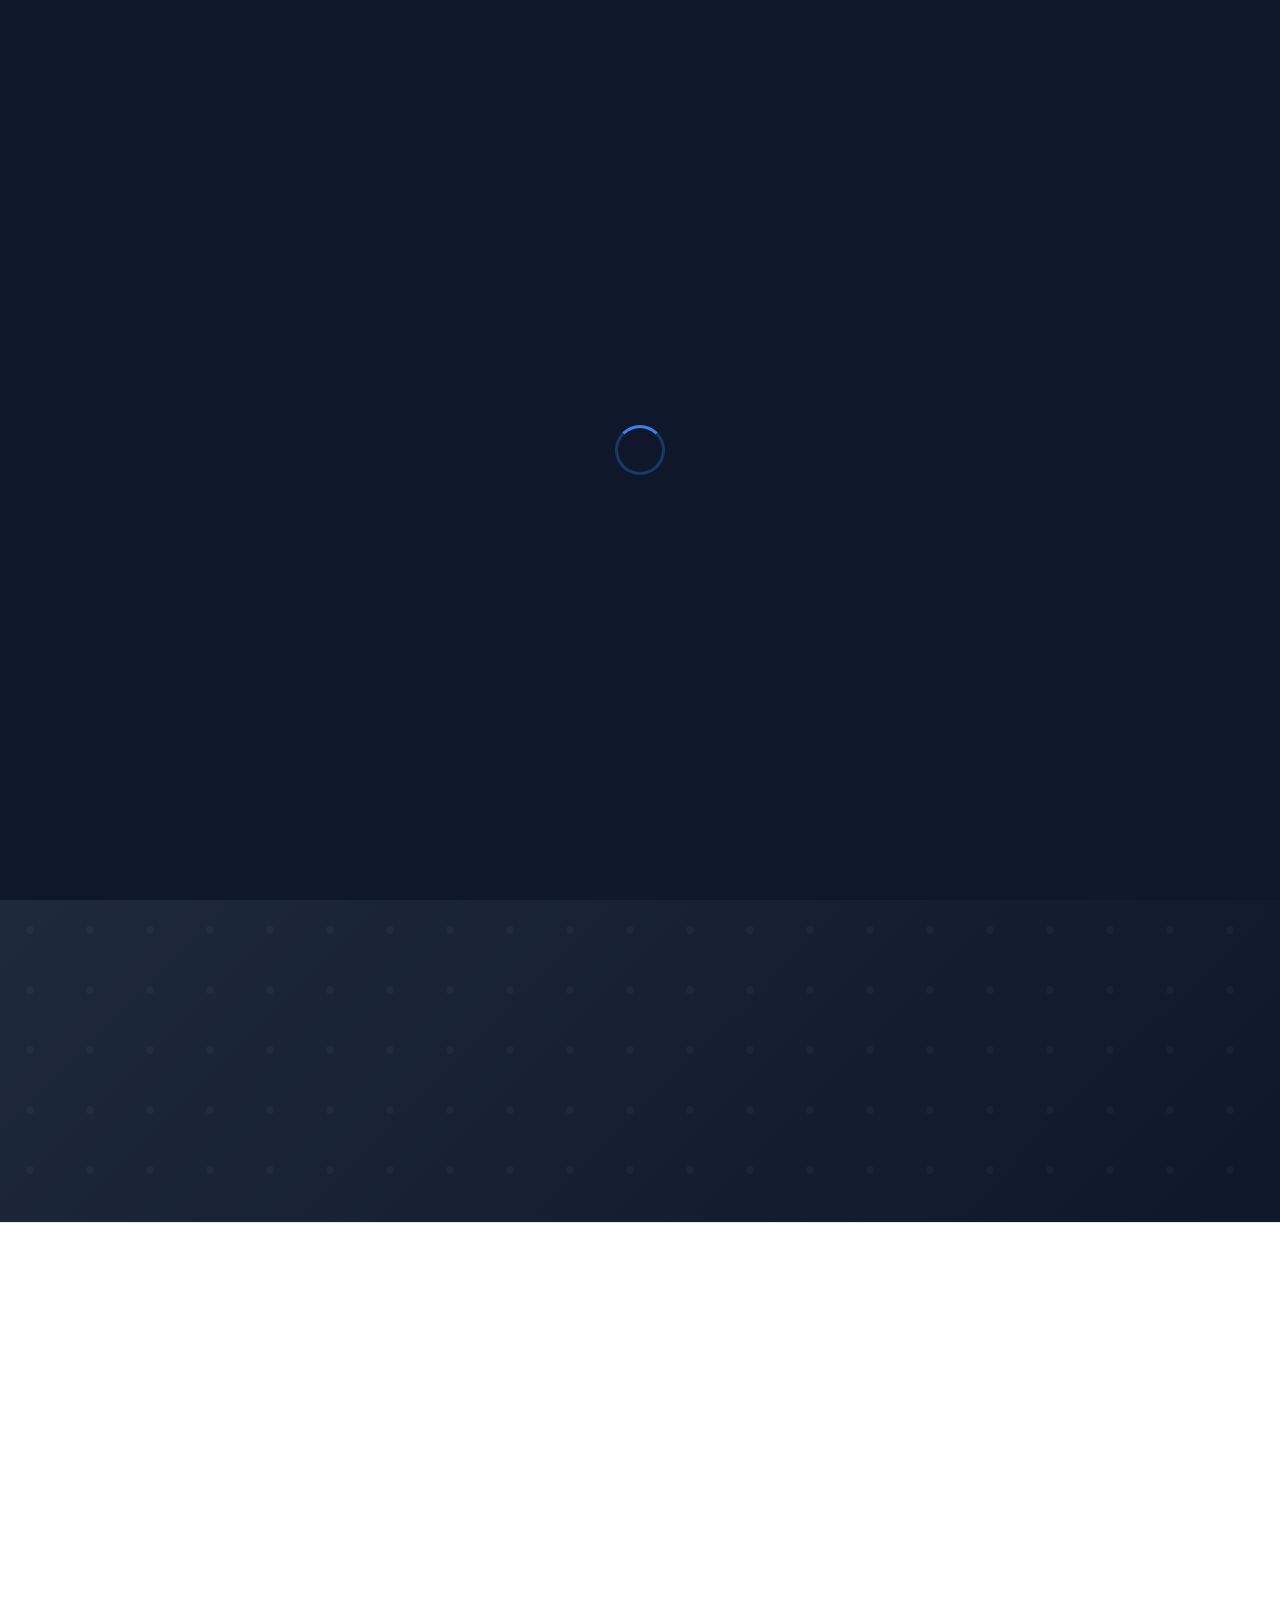
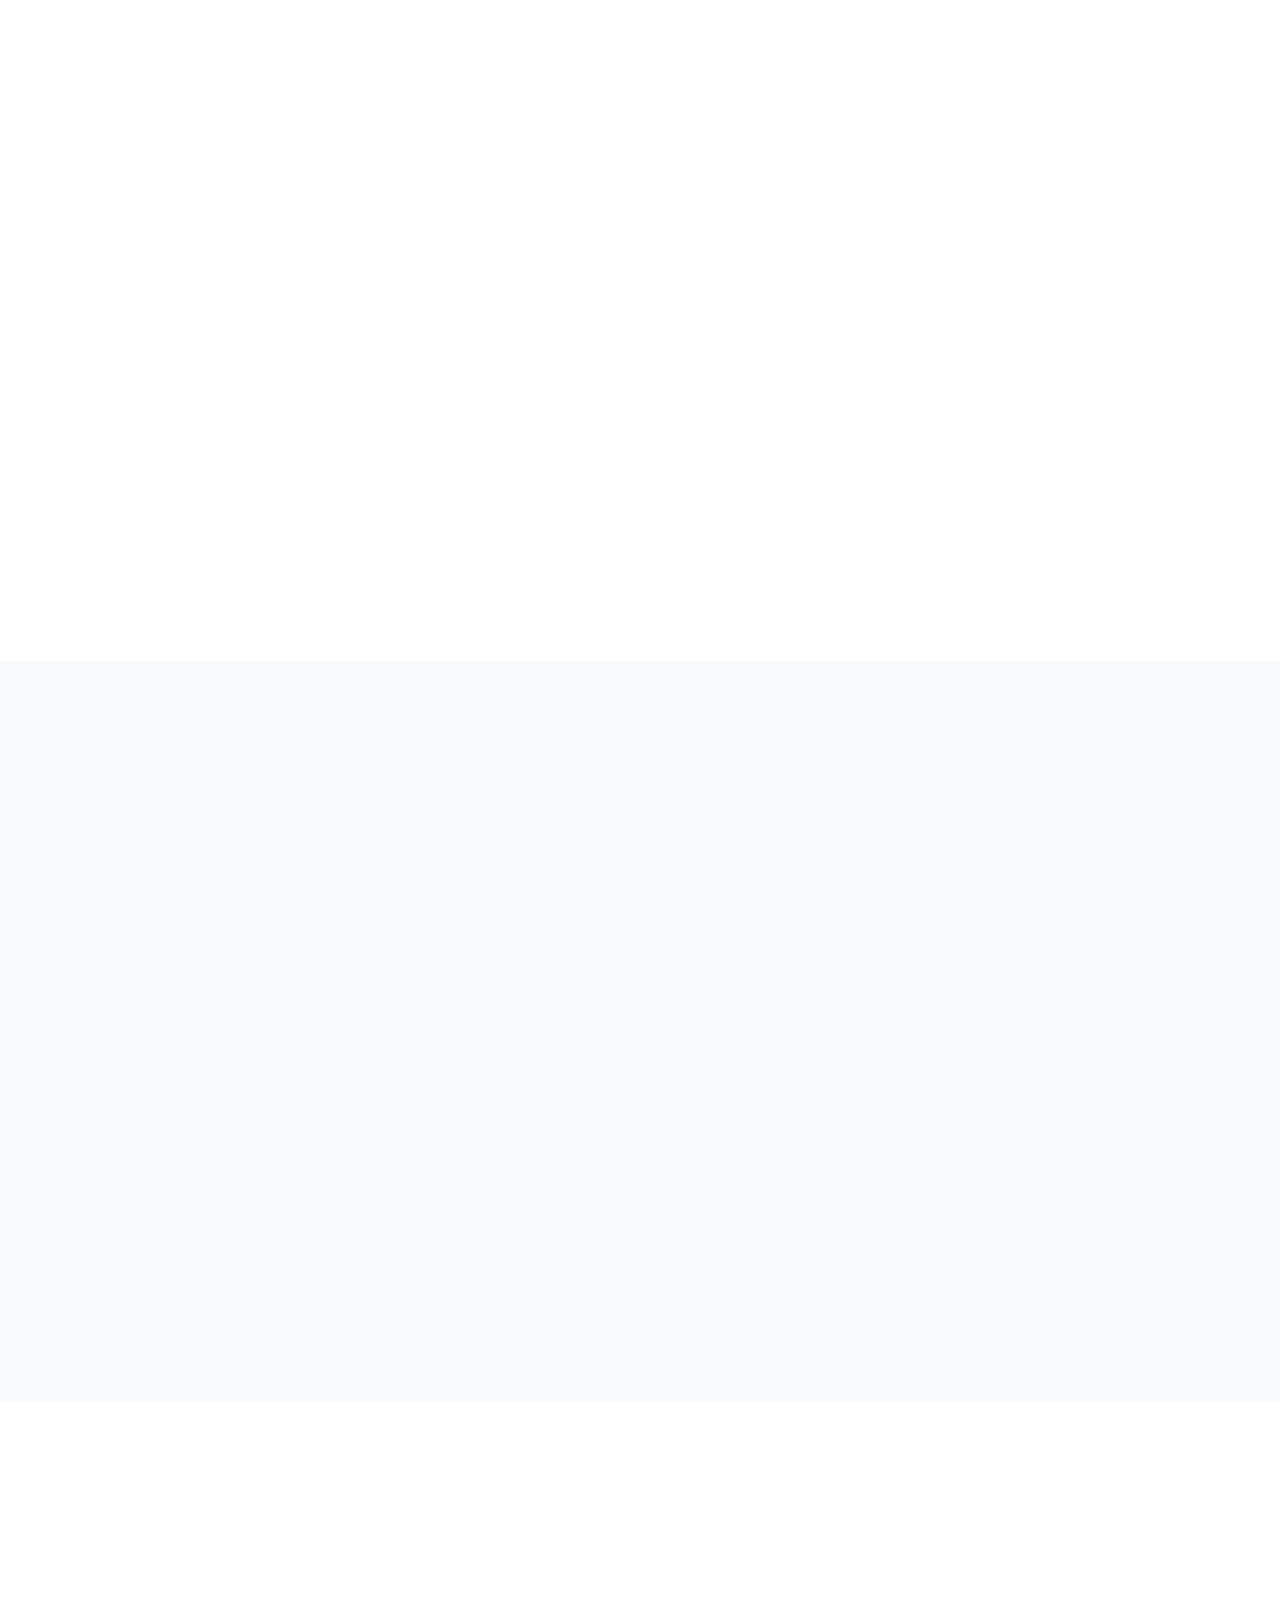
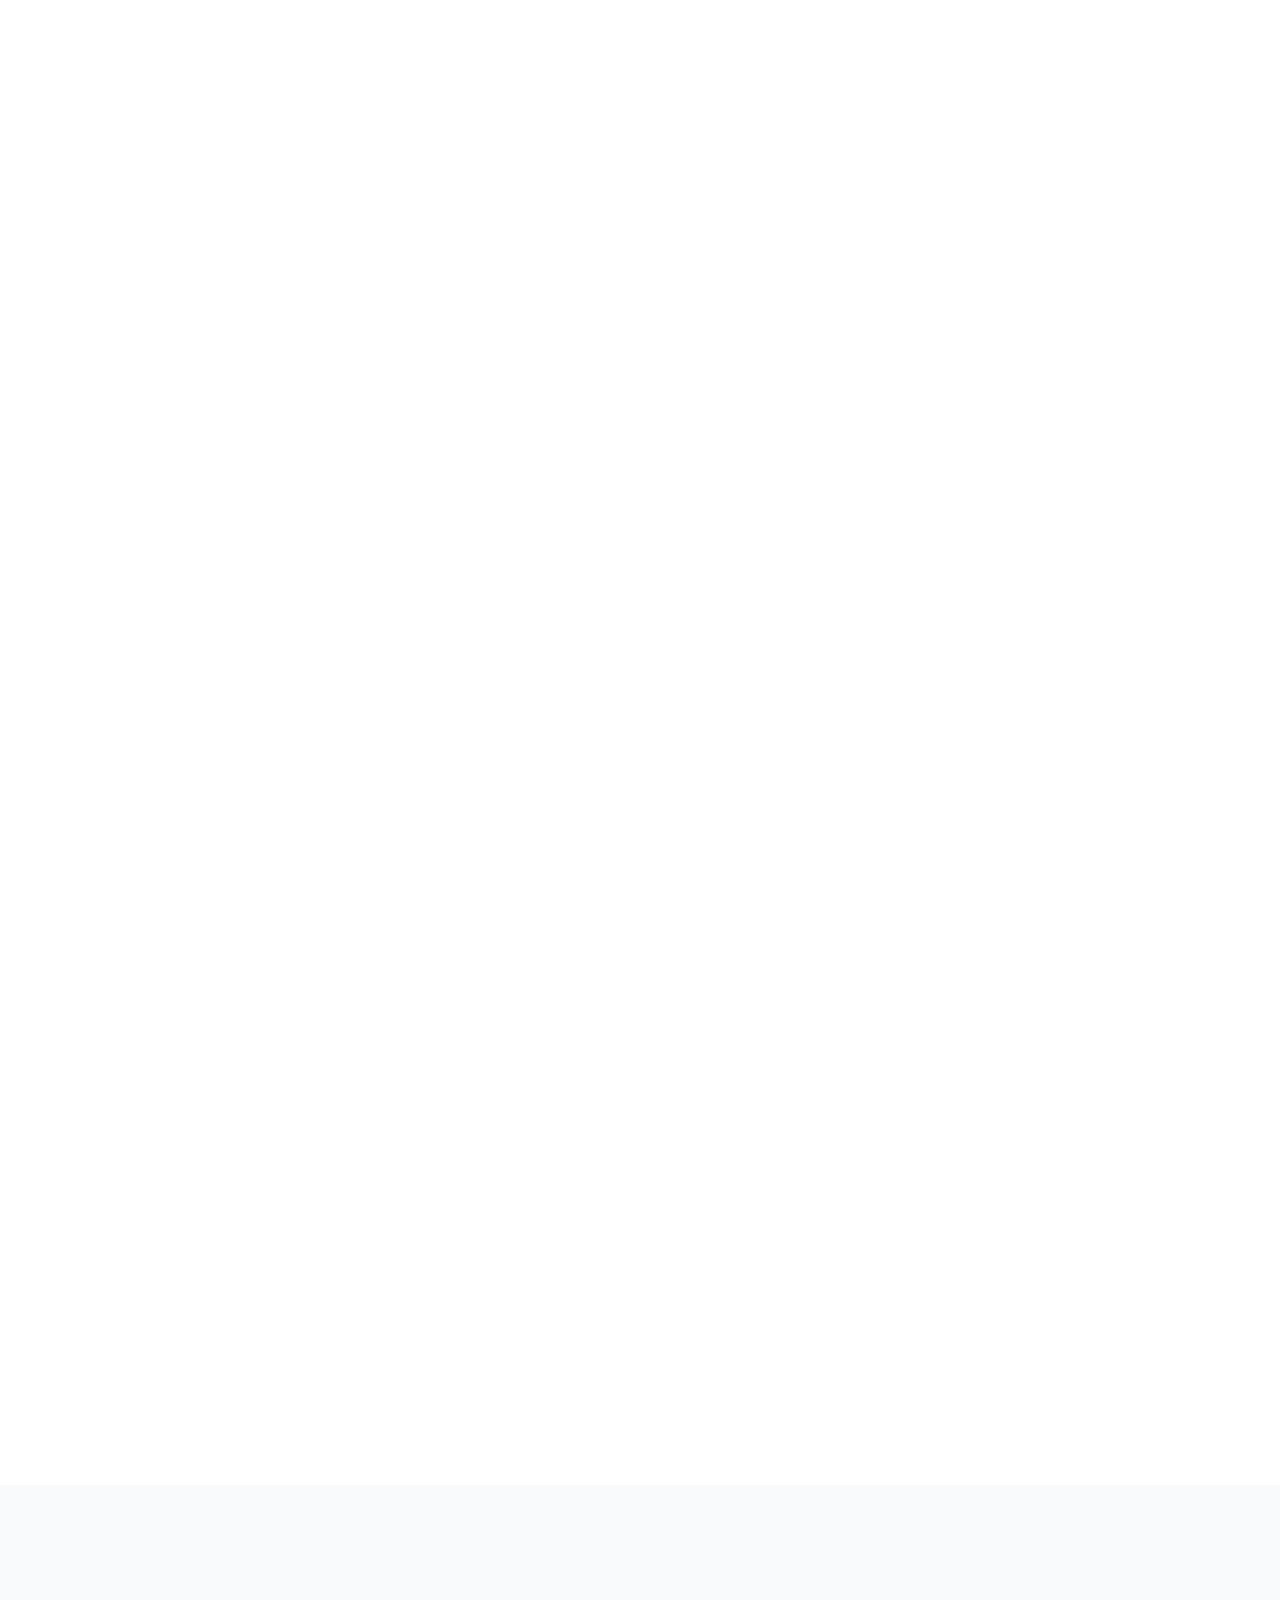
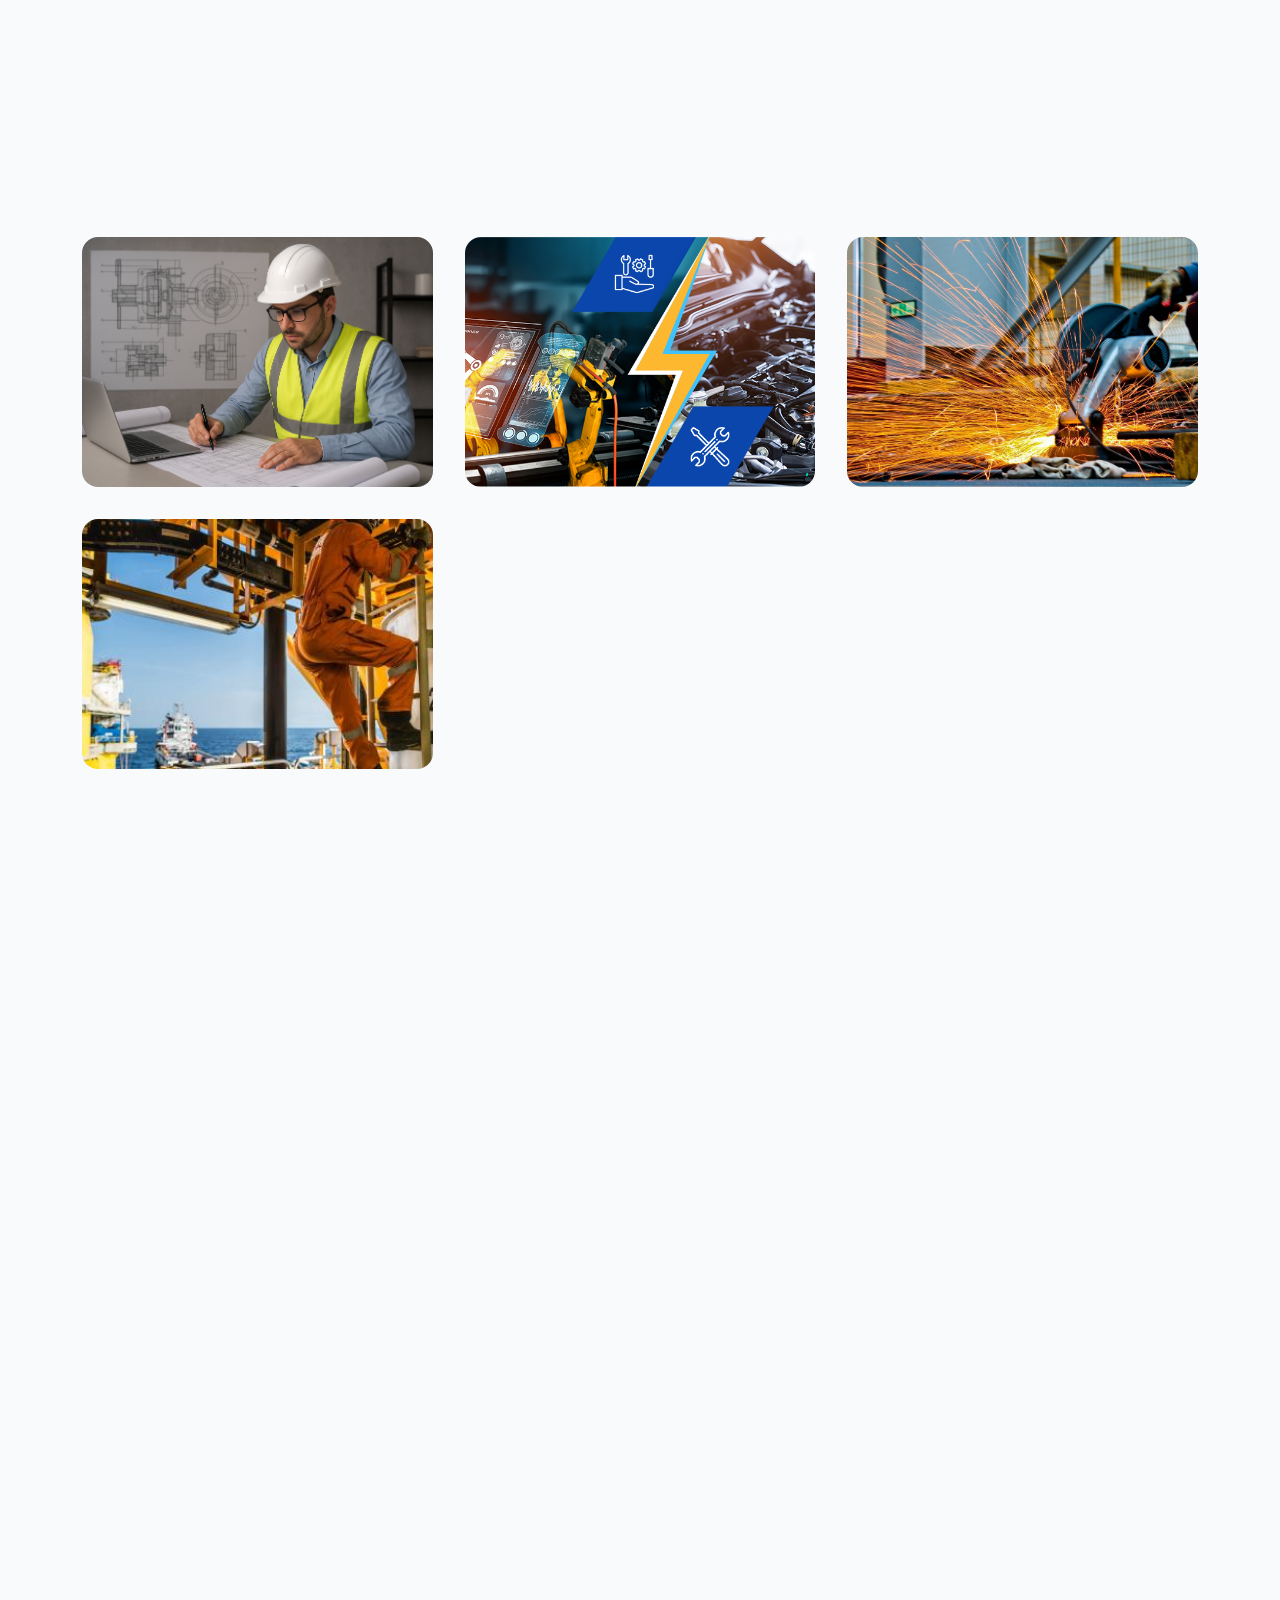
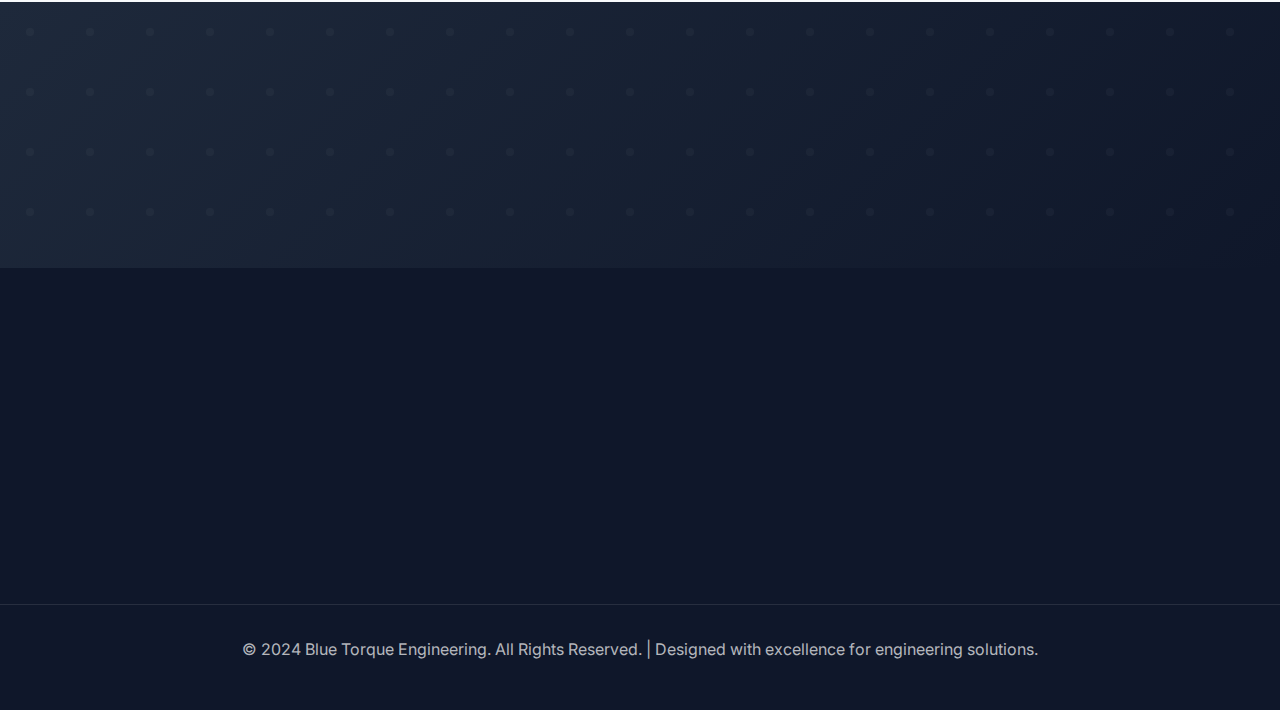
<file: pre.html>
<!DOCTYPE html>
<html lang="en">
<head>
    <meta charset="UTF-8">
    <meta name="viewport" content="width=device-width, initial-scale=1.0">
    <title>Blue Torque - Engineering Solutions & Oil/Gas Services</title>
    <link href="https://cdn.jsdelivr.net/npm/bootstrap@5.3.0/dist/css/bootstrap.min.css" rel="stylesheet">
    <link rel="stylesheet" href="https://cdnjs.cloudflare.com/ajax/libs/font-awesome/6.4.0/css/all.min.css">
    <link href="https://fonts.googleapis.com/css2?family=Inter:wght@300;400;500;600;700&family=Space+Grotesk:wght@400;500;600;700&display=swap" rel="stylesheet">
    <link href="https://unpkg.com/aos@2.3.1/dist/aos.css" rel="stylesheet">
    <style>
        :root {
            --primary: #1e293b;
            --secondary: #3b82f6;
            --accent: #06b6d4;
            --warning: #f59e0b;
            --success: #10b981;
            --light: #f8fafc;
            --dark: #0f172a;
            --gray-50: #f8fafc;
            --gray-100: #f1f5f9;
            --gray-200: #e2e8f0;
            --gray-300: #cbd5e1;
            --gray-400: #94a3b8;
            --gray-500: #64748b;
            --gray-600: #475569;
            --gray-700: #334155;
            --gray-800: #1e293b;
            --gray-900: #0f172a;
        }
        
        * {
            margin: 0;
            padding: 0;
            box-sizing: border-box;
        }
        
        body {
            font-family: 'Inter', -apple-system, BlinkMacSystemFont, sans-serif;
            line-height: 1.6;
            color: var(--gray-700);
            scroll-behavior: smooth;
            overflow-x: hidden;
        }

        body.loaded {
            animation: fadeInBody 0.8s ease-out;
        }

        @keyframes fadeInBody {
            from { opacity: 0; }
            to { opacity: 1; }
        }
        
        h1, h2, h3, h4, h5, h6 {
            font-family: 'Space Grotesk', sans-serif;
            font-weight: 600;
            line-height: 1.2;
            color: var(--gray-900);
        }
        
        /* Navigation */
        .navbar {
            padding: 1rem 0;
            transition: all 0.3s ease;
            backdrop-filter: blur(20px);
            background: rgba(15, 23, 42, 0.9);
            border-bottom: 1px solid rgba(255, 255, 255, 0.1);
        }
        
        .navbar.scrolled {
            padding: 0.75rem 0;
            background: rgba(15, 23, 42, 0.95);
            box-shadow: 0 4px 20px rgba(0, 0, 0, 0.1);
        }
        
        .navbar-brand {
            font-family: 'Space Grotesk', sans-serif;
            font-size: 1.5rem;
            font-weight: 700;
            color: white;
            transition: transform 0.3s ease;
        }

        .navbar-brand:hover {
            transform: scale(1.05);
        }
        
        .navbar-brand .text-primary {
            color: var(--secondary) !important;
        }
        
        .navbar-nav .nav-link {
            color: rgba(255, 255, 255, 0.8);
            font-weight: 500;
            padding: 0.5rem 1rem;
            margin: 0 0.25rem;
            border-radius: 0.5rem;
            transition: all 0.3s ease;
            position: relative;
        }
        
        .navbar-nav .nav-link:hover,
        .navbar-nav .nav-link.active {
            color: white;
            background: rgba(59, 130, 246, 0.1);
            transform: translateY(-2px);
        }
        
        /* Hero Section */
        .hero-section {
            min-height: 100vh;
            position: relative;
            display: flex;
            align-items: center;
            overflow: hidden;
        }
        
        .hero-slider {
            position: absolute;
            top: 0;
            left: 0;
            width: 100%;
            height: 100%;
            z-index: 0;
        }
        
        .hero-slide {
            position: absolute;
            top: 0;
            left: 0;
            width: 100%;
            height: 100%;
            opacity: 0;
            transition: opacity 2s ease-in-out;
            background-size: cover;
            background-position: center;
            background-attachment: fixed;
        }
        
        .hero-slide.active {
            opacity: 1;
        }
        
        .hero-slide::before {
            content: '';
            position: absolute;
            top: 0;
            left: 0;
            right: 0;
            bottom: 0;
            /* background: linear-gradient(135dergba(39, 39, 39, 0.8).8) 0%, rgba(39, 41, 44, 0.7) 100%); */
            background: linear-gradient(135deg, rgba(36, 38, 43, 0.8) 0%, rgba(32, 32, 32, 0.7) 100%);
            z-index: 1;
        }
        
        .hero-slide::after {
            content: '';
            position: absolute;
            top: 0;
            left: 0;
            right: 0;
            bottom: 0;
            background: url('[data-uri]');
            opacity: 0.2;
            z-index: 2;
            animation: gridMove 30s linear infinite;
        }
        
        @keyframes gridMove {
            0% { transform: translate(0, 0); }
            100% { transform: translate(100px, 100px); }
        }
        
        .hero-indicators {
            position: absolute;
            bottom: 2rem;
            left: 50%;
            transform: translateX(-50%);
            display: flex;
            gap: 0.5rem;
            z-index: 10;
        }
        
        .hero-indicator {
            width: 12px;
            height: 12px;
            border-radius: 50%;
            background: rgba(255, 255, 255, 0.3);
            cursor: pointer;
            transition: all 0.3s ease;
            border: 2px solid transparent;
        }
        
        .hero-indicator.active {
            background: var(--secondary);
            border-color: white;
            transform: scale(1.2);
        }
        
        .hero-content {
            position: relative;
            z-index: 10;
            color: white;
        }
        
        .hero-title {
            font-size: clamp(2.5rem, 5vw, 3.5rem);
            font-weight: 700;
            margin-bottom: 1.5rem;
            background: linear-gradient(135deg, #ffffff 0%, #cbd5e1 100%);
            -webkit-background-clip: text;
            -webkit-text-fill-color: transparent;
            background-clip: text;
            animation: slideInDown 1s ease-out;
        }
        
        .hero-subtitle {
            font-size: 1.25rem;
            margin-bottom: 2rem;
            color: rgba(255, 255, 255, 0.9);
            max-width: 600px;
            animation: slideInUp 1s ease-out 0.3s both;
        }
        
        .hero-buttons {
            animation: fadeInScale 1s ease-out 0.6s both;
        }
        
        /* Buttons */
        .btn-primary {
            background: linear-gradient(135deg, var(--secondary) 0%, var(--accent) 100%);
            border: none;
            padding: 0.75rem 2rem;
            font-weight: 600;
            border-radius: 0.75rem;
            transition: all 0.3s ease;
            position: relative;
            overflow: hidden;
        }
        
        .btn-primary:hover {
            transform: translateY(-2px);
            box-shadow: 0 10px 25px rgba(59, 130, 246, 0.3);
        }
        
        .btn-outline-light {
            border: 2px solid rgba(255, 255, 255, 0.2);
            color: white;
            padding: 0.75rem 2rem;
            font-weight: 600;
            border-radius: 0.75rem;
            backdrop-filter: blur(10px);
            transition: all 0.3s ease;
        }
        
        .btn-outline-light:hover {
            background: rgba(255, 255, 255, 0.1);
            border-color: rgba(255, 255, 255, 0.3);
            transform: translateY(-2px);
            color: white;
        }
        
        /* Stats Section */
        .stats-section {
            background: var(--gray-50);
            padding: 4rem 0;
            border-bottom: 1px solid var(--gray-200);
        }
        
        .stat-item {
            text-align: center;
            padding: 2rem 1rem;
            transition: transform 0.3s ease;
        }

        .stat-item:hover {
            transform: translateY(-10px);
        }
        
        .stat-number {
            font-size: 2.5rem;
            font-weight: 700;
            color: var(--secondary);
            display: block;
            margin-bottom: 0.5rem;
        }
        
        .stat-label {
            color: var(--gray-600);
            font-weight: 500;
        }

        /* Image Section Styles */
        .image-section {
            position: relative;
            overflow: hidden;
            border-radius: 1rem;
        }

        .image-section img {
            width: 100%;
            height: auto;
            transition: transform 0.8s cubic-bezier(0.25, 0.46, 0.45, 0.94);
            filter: brightness(0.9);
        }

        .image-section:hover img {
            transform: scale(1.05);
            filter: brightness(1);
        }

        .image-overlay {
            position: absolute;
            top: 0;
            left: 0;
            right: 0;
            bottom: 0;
            background: linear-gradient(135deg, rgba(59, 130, 246, 0.8), rgba(6, 182, 212, 0.6));
            opacity: 0;
            transition: opacity 0.4s ease;
            display: flex;
            align-items: center;
            justify-content: center;
            flex-direction: column;
            color: white;
            text-align: center;
            padding: 2rem;
        }

        .image-section:hover .image-overlay {
            opacity: 1;
        }

        .overlay-content h4 {
            color: white;
            margin-bottom: 1rem;
            transform: translateY(20px);
            transition: transform 0.4s ease 0.1s;
        }

        .overlay-content p {
            transform: translateY(20px);
            transition: transform 0.4s ease 0.2s;
        }

        .image-section:hover .overlay-content h4,
        .image-section:hover .overlay-content p {
            transform: translateY(0);
        }
        
        /* Enhanced Card Animations */
        .modern-card {
            background: white;
            border-radius: 1rem;
            padding: 2rem;
            box-shadow: 0 4px 6px -1px rgba(0, 0, 0, 0.1);
            transition: all 0.4s cubic-bezier(0.175, 0.885, 0.32, 1.275);
            border: 1px solid var(--gray-200);
            height: 100%;
            position: relative;
            overflow: hidden;
            transform: translateY(0);
        }
        
        .modern-card::before {
            content: '';
            position: absolute;
            top: 0;
            left: 0;
            right: 0;
            height: 4px;
            background: linear-gradient(90deg, var(--secondary), var(--accent));
            transform: scaleX(0);
            transition: transform 0.4s ease;
        }
        
        .modern-card::after {
            content: '';
            position: absolute;
            top: 0;
            left: 0;
            right: 0;
            bottom: 0;
            background: linear-gradient(135deg, rgba(59, 130, 246, 0.05), rgba(6, 182, 212, 0.05));
            opacity: 0;
            transition: opacity 0.4s ease;
        }
        
        .modern-card:hover {
            transform: translateY(-12px) scale(1.02);
            box-shadow: 0 25px 50px -5px rgba(0, 0, 0, 0.15), 0 10px 10px -5px rgba(0, 0, 0, 0.04);
        }
        
        .modern-card:hover::before {
            transform: scaleX(1);
        }
        
        .modern-card:hover::after {
            opacity: 1;
        }
        
        .modern-card:hover .card-icon {
            transform: scale(1.1) rotate(5deg);
            background: linear-gradient(135deg, var(--accent), var(--secondary));
        }
        
        .card-icon {
            width: 4rem;
            height: 4rem;
            background: linear-gradient(135deg, var(--secondary), var(--accent));
            border-radius: 1rem;
            display: flex;
            align-items: center;
            justify-content: center;
            margin-bottom: 1.5rem;
            color: white;
            font-size: 1.5rem;
            transition: all 0.4s cubic-bezier(0.175, 0.885, 0.32, 1.275);
            position: relative;
            z-index: 1;
        }
        
        /* Sections */
        .section {
            padding: 5rem 0;
        }
        
        .section-header {
            text-align: center;
            max-width: 600px;
            margin: 0 auto 4rem;
        }
        
        .section-subtitle {
            color: var(--secondary);
            font-weight: 600;
            text-transform: uppercase;
            letter-spacing: 0.1rem;
            font-size: 0.875rem;
            margin-bottom: 1rem;
        }
        
        .section-title {
            font-size: 2.5rem;
            margin-bottom: 1rem;
        }
        
        .section-description {
            color: var(--gray-600);
            font-size: 1.125rem;
        }

        /* About Section with Image */
        .about-image-section {
            position: relative;
            border-radius: 1rem;
            overflow: hidden;
            height: 400px;
        }

        .about-image-section img {
            width: 100%;
            height: 100%;
            object-fit: cover;
            transition: transform 0.8s ease;
        }

        .about-content {
            background: white;
            padding: 3rem;
            border-radius: 1rem;
            box-shadow: 0 20px 40px rgba(0, 0, 0, 0.1);
            position: relative;
            z-index: 2;
            transform: translateY(-50px);
            animation: slideInRight 1s ease-out;
        }

        /* Projects Gallery */
        .projects-gallery {
            display: grid;
            grid-template-columns: repeat(auto-fit, minmax(300px, 1fr));
            gap: 2rem;
            margin-top: 3rem;
        }

        .project-card {
            position: relative;
            border-radius: 1rem;
            overflow: hidden;
            height: 250px;
            cursor: pointer;
            transition: transform 0.4s ease;
        }

        .project-card:hover {
            transform: scale(1.05);
        }

        .project-card img {
            width: 100%;
            height: 100%;
            object-fit: cover;
            transition: transform 0.8s ease;
        }

        .project-card:hover img {
            transform: scale(1.1);
        }

        .project-overlay {
            position: absolute;
            bottom: 0;
            left: 0;
            right: 0;
            background: linear-gradient(transparent, rgba(0, 0, 0, 0.8));
            color: white;
            padding: 2rem;
            transform: translateY(100%);
            transition: transform 0.4s ease;
        }

        .project-card:hover .project-overlay {
            transform: translateY(0);
        }
        
        /* Why Choose Us */
        .choose-grid {
            display: grid;
            grid-template-columns: repeat(auto-fit, minmax(280px, 1fr));
            gap: 2rem;
            margin-top: 3rem;
        }

        /* Team Section */
        .team-section {
            background: var(--gray-50);
        }

        .team-member {
            text-align: center;
            position: relative;
            background: white;
            border-radius: 1rem;
            padding: 2rem;
            box-shadow: 0 4px 20px rgba(0, 0, 0, 0.1);
            transition: transform 0.4s ease;
        }

        .team-member:hover {
            transform: translateY(-10px);
        }

        .team-avatar {
            width: 120px;
            height: 120px;
            border-radius: 50%;
            margin: 0 auto 1.5rem;
            overflow: hidden;
            border: 4px solid var(--secondary);
            transition: transform 0.4s ease;
        }

        .team-member:hover .team-avatar {
            transform: scale(1.1);
        }

        .team-avatar img {
            width: 100%;
            height: 100%;
            object-fit: cover;
        }
        
        /* CTA Section */
        .cta-section {
            background: linear-gradient(135deg, var(--primary) 0%, var(--dark) 100%);
            color: white;
            position: relative;
            overflow: hidden;
        }
        
        .cta-section::before {
            content: '';
            position: absolute;
            top: 0;
            left: 0;
            right: 0;
            bottom: 0;
            background: url('[data-uri]');
            animation: float 20s linear infinite;
        }
        
        @keyframes float {
            0% { transform: translate(0, 0) rotate(0deg); }
            100% { transform: translate(60px, 60px) rotate(360deg); }
        }
        
        /* Footer */
        footer {
            background: var(--dark);
            color: white;
            position: relative;
        }
        
        .footer-section {
            padding: 4rem 0 2rem;
        }
        
        .footer-brand {
            font-family: 'Space Grotesk', sans-serif;
            font-size: 1.5rem;
            font-weight: 700;
            margin-bottom: 1rem;
        }
        
        .footer-links h5 {
            color: white;
            margin-bottom: 1.5rem;
            font-weight: 600;
        }
        
        .footer-links ul {
            list-style: none;
            padding: 0;
        }
        
        .footer-links li {
            margin-bottom: 0.75rem;
        }
        
        .footer-links a {
            color: rgba(255, 255, 255, 0.7);
            text-decoration: none;
            transition: color 0.3s ease;
        }
        
        .footer-links a:hover {
            color: var(--secondary);
        }
        
        .social-links {
            display: flex;
            gap: 1rem;
            margin-top: 1.5rem;
        }
        
        .social-links a {
            width: 2.5rem;
            height: 2.5rem;
            background: rgba(255, 255, 255, 0.1);
            border-radius: 0.5rem;
            display: flex;
            align-items: center;
            justify-content: center;
            color: white;
            transition: all 0.3s ease;
        }
        
        .social-links a:hover {
            background: var(--secondary);
            transform: translateY(-2px);
        }
        
        .footer-bottom {
            border-top: 1px solid rgba(255, 255, 255, 0.1);
            padding: 2rem 0;
            text-align: center;
            color: rgba(255, 255, 255, 0.7);
        }

        /* Loading Animation */
        .loading-overlay {
            position: fixed;
            top: 0;
            left: 0;
            width: 100%;
            height: 100%;
            background: var(--dark);
            z-index: 10000;
            display: flex;
            align-items: center;
            justify-content: center;
            transition: opacity 0.5s ease, visibility 0.5s ease;
        }

        .loading-overlay.hidden {
            opacity: 0;
            visibility: hidden;
        }

        .loader {
            width: 50px;
            height: 50px;
            border: 3px solid rgba(59, 130, 246, 0.3);
            border-top: 3px solid var(--secondary);
            border-radius: 50%;
            animation: spin 1s linear infinite;
        }

        @keyframes spin {
            0% { transform: rotate(0deg); }
            100% { transform: rotate(360deg); }
        }

        /* Parallax Effects */
        .parallax-container {
            position: relative;
            overflow: hidden;
        }

        .parallax-element {
            transition: transform 0.1s ease-out;
        }
        
        /* Responsive */
        @media (max-width: 768px) {
            .hero-title {
                font-size: 2.5rem;
            }
            
            .section {
                padding: 3rem 0;
            }
            
            .section-title {
                font-size: 2rem;
            }
            
            .choose-grid {
                grid-template-columns: 1fr;
                gap: 1.5rem;
            }

            .about-content {
                transform: translateY(0);
                margin-top: 2rem;
            }

            .projects-gallery {
                grid-template-columns: 1fr;
            }
        }
        
        /* Enhanced Animations */
        @keyframes slideInDown {
            from {
                opacity: 0;
                transform: translateY(-50px);
            }
            to {
                opacity: 1;
                transform: translateY(0);
            }
        }
        
        @keyframes slideInUp {
            from {
                opacity: 0;
                transform: translateY(50px);
            }
            to {
                opacity: 1;
                transform: translateY(0);
            }
        }
        
        @keyframes slideInLeft {
            from {
                opacity: 0;
                transform: translateX(-50px);
            }
            to {
                opacity: 1;
                transform: translateX(0);
            }
        }
        
        @keyframes slideInRight {
            from {
                opacity: 0;
                transform: translateX(50px);
            }
            to {
                opacity: 1;
                transform: translateX(0);
            }
        }
        
        @keyframes fadeInScale {
            from {
                opacity: 0;
                transform: scale(0.8);
            }
            to {
                opacity: 1;
                transform: scale(1);
            }
        }

        /* Progress bar */
        .progress-bar-container {
            position: fixed;
            top: 0;
            left: 0;
            width: 100%;
            height: 3px;
            background: transparent;
            z-index: 1000;
        }
        
        .progress-bar {
            height: 100%;
            background: linear-gradient(90deg, var(--secondary), var(--accent));
            width: 0%;
            transition: width 0.1s ease;
        }
    </style>
</head>
<body>
    <!-- Loading Overlay -->
    <div class="loading-overlay" id="loadingOverlay">
        <div class="loader"></div>
    </div>

    <!-- Progress Bar -->
    <div class="progress-bar-container">
        <div class="progress-bar" id="progressBar"></div>
    </div>

    <!-- Navigation -->
    <nav class="navbar navbar-expand-lg fixed-top">
        <div class="container">
            <a class="navbar-brand" href="#">
                <span class="text-primary">BLUE</span> TORQUE
            </a>
            <button class="navbar-toggler" type="button" data-bs-toggle="collapse" data-bs-target="#navbarNav">
                <span class="navbar-toggler-icon"></span>
            </button>
            <div class="collapse navbar-collapse" id="navbarNav">
                <ul class="navbar-nav ms-auto">
                    <li class="nav-item">
                        <a class="nav-link active" href="#home">Home</a>
                    </li>
                    <li class="nav-item">
                        <a class="nav-link" href="#about">About</a>
                    </li>
                    <li class="nav-item">
                        <a class="nav-link" href="#services">Services</a>
                    </li>
                    <li class="nav-item">
                        <a class="nav-link" href="#projects">Projects</a>
                    </li>
                    <li class="nav-item">
                        <a class="nav-link" href="#contact">Contact</a>
                    </li>
                </ul>
            </div>
        </div>
    </nav>















    
    <!-- Hero Section -->
    <section id="home" class="hero-section">
        <div class="hero-slider">
            <div class="hero-slide active" style="background-image: url('./assets/img/home3/home4.png')"></div>
            <div class="hero-slide" style="background-image: url('./assets/img/home3/home2.png')"></div>
            <div class="hero-slide" style="background-image: url('./assets/img/home3/home1.png')"></div>
            <!-- <div class="hero-slide" style="background-image: url('./assets/img/home3/home1.png')"></div> -->
        </div>
        
        <div class="hero-indicators">
            <div class="hero-indicator active" data-slide="0"></div>
            <div class="hero-indicator" data-slide="1"></div>
            <div class="hero-indicator" data-slide="2"></div>
            <!-- <div class="hero-indicator" data-slide="3"></div> -->
        </div>
        
        <div class="container">
            <div class="row">
                <div class="col-lg-8 mx-auto">
                    <div class="hero-content text-center">
                        <h1 class="hero-title">Engineering Excellence for Modern Infrastructure</h1>
                        <p class="hero-subtitle">Delivering cutting-edge engineering solutions, construction services, and maintenance for industrial and energy sectors across Nigeria and beyond.</p>
                        <div class="hero-buttons d-flex justify-content-center gap-3 flex-wrap">
                            <a href="#services" class="btn btn-primary animate-pulse">Explore Services</a>
                            <a href="#contact" class="btn btn-outline-light shimmer-effect">Get In Touch</a>
                        </div>
                    </div>
                </div>
            </div>
        </div>
    </section>



        <section class="cta-section section stats-section">
    <div class="container">
            <div class="row">
                <div class="col-md-3 col-6" data-aos="fade-up" data-aos-duration="800">
                    <div class="stat-item">
                        <span class="stat-number" data-target="200">0</span>
                        <div class="stat-label">Projects Completed</div>
                    </div>
                </div>
                <div class="col-md-3 col-6" data-aos="fade-up" data-aos-duration="800" data-aos-delay="100">
                    <div class="stat-item">
                        <span class="stat-number" data-target="15">0</span>
                        <div class="stat-label">Years Experience</div>
                    </div>
                </div>
                <div class="col-md-3 col-6" data-aos="fade-up" data-aos-duration="800" data-aos-delay="200">
                    <div class="stat-item">
                        <span class="stat-number" data-target="150">0</span>
                        <div class="stat-label">Skilled Engineers</div>
                    </div>
                </div>
                <div class="col-md-3 col-6" data-aos="fade-up" data-aos-duration="800" data-aos-delay="300">
                    <div class="stat-item">
                        <span class="stat-number" data-target="98">0</span>
                        <div class="stat-label">Client Satisfaction %</div>
                    </div>
                </div>
            </div>
        </div>
    </section>






    <!-- About Section with Images -->
    <section id="about" class="section">
        <div class="container">
            <div class="section-header" data-aos="fade-up" data-aos-duration="800">
                <div class="section-subtitle">About Blue Torque</div>
                <h2 class="section-title">Engineering Excellence Since 2009</h2>
                <p class="section-description">
                    With over 15 years of experience, we deliver excellence through innovation, precision, and an unwavering commitment to quality and safety.
                </p>
            </div>
            
            <div class="row align-items-center mb-5">
                <div class="col-lg-6" data-aos="fade-right" data-aos-duration="800">
                    <div class="about-image-section">
                        <img src="./assets/img/home3/home1.png" alt="Engineering Excellence" class="img-fluid">
                        <div class="image-overlay">
                            <div class="overlay-content">
                                <h4>State-of-the-Art Facilities</h4>
                                <p>Our modern engineering facilities are equipped with cutting-edge technology and tools for precision work.</p>
                            </div>
                        </div>
                    </div>
                </div>
                <div class="col-lg-6" data-aos="fade-left" data-aos-duration="800" data-aos-delay="200">
                    <div class="about-content">
                        <h3 class="mb-4">Building Tomorrow's Infrastructure Today</h3>
                        <p class="mb-4">Blue Torque Engineering has established itself as a leading provider of comprehensive engineering solutions across Nigeria and West Africa. Our commitment to excellence and innovation drives us to deliver projects that exceed expectations.</p>
                        <div class="row mb-4">
                            <div class="col-6">
                                <div class="d-flex align-items-center mb-3">
                                    <i class="fas fa-check-circle text-success me-3"></i>
                                    <span>ISO Certified Operations</span>
                                </div>
                                <div class="d-flex align-items-center">
                                    <i class="fas fa-check-circle text-success me-3"></i>
                                    <span>24/7 Support Services</span>
                                </div>
                            </div>
                            <div class="col-6">
                                <div class="d-flex align-items-center mb-3">
                                    <i class="fas fa-check-circle text-success me-3"></i>
                                    <span>Expert Engineering Team</span>
                                </div>
                                <div class="d-flex align-items-center">
                                    <i class="fas fa-check-circle text-success me-3"></i>
                                    <span>Cutting-edge Technology</span>
                                </div>
                            </div>
                        </div>
                        <a href="#services" class="btn btn-primary">Learn More About Our Services</a>
                    </div>
                </div>
            </div>
        </div>
    </section>

    <!-- Why Choose Us -->
    <section class="section" style="background: var(--gray-50);">
        <div class="container">
            <div class="section-header" data-aos="fade-up" data-aos-duration="800">
                <div class="section-subtitle">Why Choose Us</div>
                <h2 class="section-title">Your Trusted Engineering Partner</h2>
                <p class="section-description">
                    Discover what sets Blue Torque apart in the engineering and construction industry.
                </p>
            </div>
            
            <div class="choose-grid">
                <div class="modern-card" data-aos="fade-up" data-aos-duration="800">
                    <div class="card-icon">
                        <i class="fas fa-certificate"></i>
                    </div>
                    <h4>Certified Expertise</h4>
                    <p>Our team holds international certifications and follows global engineering standards for all projects, ensuring world-class quality delivery.</p>
                </div>

         

                <div class="modern-card" data-aos="fade-up" data-aos-duration="800" data-aos-delay="200">
                    <div class="card-icon">
                        <i class="fas fa-shield-alt"></i>
                    </div>
                    <h4>Safety First</h4>
                    <p>Safety is our top priority with zero compromise on protocols and procedures, maintaining an excellent safety record across all operations.</p>
                </div>

                <div class="modern-card" data-aos="fade-up" data-aos-duration="800" data-aos-delay="300">
                    <div class="card-icon">
                        <i class="fas fa-microchip"></i>
                    </div>
                    <h4>Advanced Technology</h4>
                    <p>We utilize cutting-edge engineering technologies, CAD software, and modern equipment for precision, efficiency, and superior results.</p>
                </div>

                <!-- <div class="modern-card" data-aos="fade-up" data-aos-duration="800" data-aos-delay="400">
                    <div class="card-icon">
                        <i class="fas fa-users"></i>
                    </div>
                    <h4>Expert Team</h4>
                    <p>Our multidisciplinary team of experienced engineers brings diverse expertise to tackle complex engineering challenges with innovative solutions.</p>
                </div> -->

                <!-- <div class="modern-card" data-aos="fade-up" data-aos-duration="800" data-aos-delay="500">
                    <div class="card-icon">
                        <i class="fas fa-handshake"></i>
                    </div>
                    <h4>Client Partnership</h4>
                    <p>We build long-term partnerships with our clients, providing ongoing support and maintenance services for sustained operational excellence.</p>
                </div> -->
            </div>
        </div>
    </section>

    <!-- Services Section with Images -->
    <section id="services" class="section">
        <div class="container">
            <div class="section-header" data-aos="fade-up" data-aos-duration="800">
                <div class="section-subtitle">Our Services</div>
                <h2 class="section-title">Comprehensive Engineering Solutions</h2>
                <p class="section-description">
                    Blue Torque delivers end-to-end engineering services across multiple industries, focusing on quality, safety, and innovation.
                </p>
            </div>
            
            <div class="row g-4">
                <div class="col-lg-4 col-md-6" data-aos="fade-up" data-aos-duration="800">
                    <div class="modern-card">
                        <div class="image-section mb-3">
                            <img src="./assets/img/home3/home2.png" alt="Engineering & Construction" class="img-fluid" style="height: 200px; object-fit: cover; border-radius: 0.5rem;">
                            <div class="image-overlay">
                                <div class="overlay-content">
                                    <h4>Construction Excellence</h4>
                                    <p>Modern construction techniques and quality assurance</p>
                                </div>
                            </div>
                        </div>
                        <div class="card-icon">
                            <i class="fas fa-cogs"></i>
                        </div>
                        <h4>Engineering & Construction</h4>
                        <p>Design, fabrication, and construction services for industrial facilities, infrastructure projects, and energy installations with precision and quality.</p>
                        <a href="#" class="btn btn-primary btn-sm mt-3">Learn More</a>
                    </div>
                </div>
                
                <div class="col-lg-4 col-md-6" data-aos="fade-up" data-aos-duration="800" data-aos-delay="100">
                    <div class="modern-card">
                        <div class="image-section mb-3">
                            <img src="./assets/img/home3/repairs.png" alt="Repairs & Maintenance" class="img-fluid" style="height: 200px; object-fit: cover; border-radius: 0.5rem;">
                            <div class="image-overlay">
                                <div class="overlay-content">
                                    <h4>Maintenance Excellence</h4>
                                    <p>Proactive maintenance solutions for optimal performance</p>
                                </div>
                            </div>
                        </div>
                        <div class="card-icon">
                            <i class="fas fa-tools"></i>
                        </div>
                        <h4>Repairs & Maintenance</h4>
                        <p>Preventive and corrective maintenance services for industrial equipment, machinery, and facility infrastructure to ensure optimal performance.</p>
                        <a href="#" class="btn btn-primary btn-sm mt-3">Learn More</a>
                    </div>
                </div>
                
                <div class="col-lg-4 col-md-6" data-aos="fade-up" data-aos-duration="800" data-aos-delay="200">
                    <div class="modern-card">
                        <div class="image-section mb-3">
                            <img src="./assets/img/home3/oil and gas.png" alt="Oil & Gas Services" class="img-fluid" style="height: 200px; object-fit: cover; border-radius: 0.5rem;">
                            <div class="image-overlay">
                                <div class="overlay-content">
                                    <h4>Energy Sector Expertise</h4>
                                    <p>Specialized solutions for oil and gas operations</p>
                                </div>
                            </div>
                        </div>
                        <div class="card-icon">
                            <i class="fas fa-oil-well"></i>
                        </div>
                        <h4>Oil & Gas Services</h4>
                        <p>Specialized services for upstream, midstream and downstream operations including pipeline maintenance, facility upgrades, and safety systems.</p>
                        <a href="#" class="btn btn-primary btn-sm mt-3">Learn More</a>
                    </div>
                </div>

                <div class="col-lg-4 col-md-6" data-aos="fade-up" data-aos-duration="800" data-aos-delay="300">
                    <div class="modern-card">
                        <div class="image-section mb-3">
                            <img src="./assets/img/home3/steel.png" alt="Fabrication Services" class="img-fluid" style="height: 200px; object-fit: cover; border-radius: 0.5rem;">
                            <div class="image-overlay">
                                <div class="overlay-content">
                                    <h4>Precision Fabrication</h4>
                                    <p>Custom fabrication solutions for industrial needs</p>
                                </div>
                            </div>
                        </div>
                        <div class="card-icon">
                            <i class="fas fa-industry"></i>
                        </div>
                        <h4>Steel Fabrication</h4>
                        <p>Custom steel fabrication services including structural steel, pressure vessels, tanks, and specialized industrial equipment manufacturing.</p>
                        <a href="#" class="btn btn-primary btn-sm mt-3">Learn More</a>
                    </div>
                </div>

                <div class="col-lg-4 col-md-6" data-aos="fade-up" data-aos-duration="800" data-aos-delay="400">
                    <div class="modern-card">
                        <div class="image-section mb-3">
                            <img src="./assets/img/home3/home1.png" alt="Project Management" class="img-fluid" style="height: 200px; object-fit: cover; border-radius: 0.5rem;">
                            <div class="image-overlay">
                                <div class="overlay-content">
                                    <h4>Project Excellence</h4>
                                    <p>End-to-end project management solutions</p>
                                </div>
                            </div>
                        </div>
                        <div class="card-icon">
                            <i class="fas fa-project-diagram"></i>
                        </div>
                        <h4>Project Management</h4>
                        <p>Complete project management services from concept to completion, ensuring projects are delivered on time, within budget, and to specification.</p>
                        <a href="#" class="btn btn-primary btn-sm mt-3">Learn More</a>
                    </div>
                </div>

                <div class="col-lg-4 col-md-6" data-aos="fade-up" data-aos-duration="800" data-aos-delay="500">
                    <div class="modern-card">
                        <div class="image-section mb-3">
                            <img src="./assets/img/home3/training.png" alt="Training Services" class="img-fluid" style="height: 200px; object-fit: cover; border-radius: 0.5rem;">
                            <div class="image-overlay">
                                <div class="overlay-content">
                                    <h4>Skills Development</h4>
                                    <p>Professional training and certification programs</p>
                                </div>
                            </div>
                        </div>
                        <div class="card-icon">
                            <i class="fas fa-graduation-cap"></i>
                        </div>
                        <h4>Technical Training</h4>
                        <p>Professional development and technical training programs for engineering teams, safety certification, and skills enhancement initiatives.</p>
                        <a href="#" class="btn btn-primary btn-sm mt-3">Learn More</a>
                    </div>
                </div>
            </div>
        </div>
    </section>

    <!-- Projects Gallery Section -->
    <section id="projects" class="section" style="background: var(--gray-50);">
        <div class="container">
            <div class="section-header" data-aos="fade-up" data-aos-duration="800">
                <div class="section-subtitle">Our Projects</div>
                <h2 class="section-title">Engineering Excellence in Action</h2>
                <p class="section-description">
                    Explore our portfolio of successful engineering projects across various industries and sectors.
                </p>
            </div>

            <div class="projects-gallery">
                <div class="project-card" data-aos="fade-up" data-aos-duration="800">
                    <img src="./assets/img/home3/home3.png" alt="Industrial Facility Construction">
                    <div class="project-overlay">
                        <h4>Industrial Facility Construction</h4>
                        <p>Complete design and construction of state-of-the-art manufacturing facility</p>
                    </div>
                </div>

                <div class="project-card" data-aos="fade-up" data-aos-duration="800" data-aos-delay="100">
                    <img src="./assets/img/home3/repairs.png" alt="Pipeline Maintenance">
                    <div class="project-overlay">
                        <h4>Pipeline Maintenance Project</h4>
                        <p>Comprehensive pipeline inspection, repair, and upgrade services</p>
                    </div>
                </div>

                <div class="project-card" data-aos="fade-up" data-aos-duration="800" data-aos-delay="200">
                    <img src="./assets/img/home3/steel.png" alt="Steel Fabrication">
                    <div class="project-overlay">
                        <h4>Custom Steel Fabrication</h4>
                        <p>Precision fabrication of structural steel components for industrial use</p>
                    </div>
                </div>

                <div class="project-card" data-aos="fade-up" data-aos-duration="800" data-aos-delay="300">
                    <img src="./assets/img/home3/oil and gas.png" alt="Equipment Installation">
                    <div class="project-overlay">
                        <h4>Equipment Installation</h4>
                        <p>Professional installation and commissioning of industrial equipment</p>
                    </div>
                </div>

     

            
            </div>
        </div>
    </section>

    <!-- Team Section -->
    <section class="team-section section">
        <div class="container">
            <div class="section-header" data-aos="fade-up" data-aos-duration="800">
                <div class="section-subtitle">Our Team</div>
                <h2 class="section-title">Meet Our Engineering Experts</h2>
                <p class="section-description">
                    Our experienced team of engineers and technical professionals are committed to delivering exceptional results.
                </p>
            </div>

            <div class="row g-4">
                <div class="col-lg-4 col-md-6" data-aos="fade-up" data-aos-duration="800">
                    <div class="team-member">
                        <div class="team-avatar">
                            <img src="./assets/img/home3/home1.png" alt="Chief Engineer">
                        </div>
                        <h4>Engr. Michael Adebayo</h4>
                        <p class="text-muted mb-3">Chief Engineering Officer</p>
                        <p class="small">Over 20 years of experience in structural and mechanical engineering with expertise in large-scale industrial projects.</p>
                    </div>
                </div>

                <div class="col-lg-4 col-md-6" data-aos="fade-up" data-aos-duration="800" data-aos-delay="100">
                    <div class="team-member">
                        <div class="team-avatar">
                            <img src="./assets/img/home3/home1.png" alt="Project Manager">
                        </div>
                        <h4>Sarah Johnson</h4>
                        <p class="text-muted mb-3">Senior Project Manager</p>
                        <p class="small">Certified PMP with extensive experience managing complex engineering projects across oil & gas and construction sectors.</p>
                    </div>
                </div>

                <div class="col-lg-4 col-md-6" data-aos="fade-up" data-aos-duration="800" data-aos-delay="200">
                    <div class="team-member">
                        <div class="team-avatar">
                            <img src="./assets/img/home3/home1.png" alt="Safety Manager">
                        </div>
                        <h4>Engr. David Okonkwo</h4>
                        <p class="text-muted mb-3">Safety & Quality Manager</p>
                        <p class="small">Specialized in HSE management with certifications in international safety standards and quality assurance protocols.</p>
                    </div>
                </div>
            </div>
        </div>
    </section>

    <!-- CTA Section -->
    <section class="cta-section section">
        <div class="container">
            <div class="row align-items-center">
                <div class="col-lg-8 mb-4 mb-lg-0" data-aos="fade-right" data-aos-duration="800">
                    <h2 class="mb-3 text-white">Ready to Discuss Your Engineering Project?</h2>
                    <p class="mb-0 opacity-75">Contact our experienced engineering team today for a comprehensive consultation on how we can help bring your next project to successful completion.</p>
                </div>
                <div class="col-lg-4 text-lg-end" data-aos="fade-left" data-aos-duration="800">
                    <a href="#contact" class="btn btn-outline-light me-3">Get Quote</a>
                    <a href="tel:+2348034567890" class="btn btn-primary">Call Now</a>
                </div>
            </div>
        </div>
    </section>

    <!-- Footer -->
    <footer id="contact">
        <div class="footer-section">
            <div class="container">
                <div class="row">
                    <div class="col-lg-4 mb-4 mb-lg-0" data-aos="fade-up" data-aos-duration="800">
                        <div class="footer-brand">
                            <span class="text-primary">BLUE</span> TORQUE
                        </div>
                        <p class="mb-4">Providing innovative engineering solutions and technical services with a focus on quality, safety, and sustainability across Nigeria and West Africa.</p>
                        <div class="social-links">
                            <a href="#" aria-label="Facebook"><i class="fab fa-facebook-f"></i></a>
                            <a href="#" aria-label="Twitter"><i class="fab fa-twitter"></i></a>
                            <a href="#" aria-label="LinkedIn"><i class="fab fa-linkedin-in"></i></a>
                            <a href="#" aria-label="Instagram"><i class="fab fa-instagram"></i></a>
                        </div>
                    </div>
                    
                    <div class="col-lg-2 col-md-4 mb-4 mb-md-0" data-aos="fade-up" data-aos-duration="800" data-aos-delay="100">
                        <div class="footer-links">
                            <h5>Quick Links</h5>
                            <ul>
                                <li><a href="#home">Home</a></li>
                                <li><a href="#about">About</a></li>
                                <li><a href="#services">Services</a></li>
                                <li><a href="#projects">Projects</a></li>
                                <li><a href="#contact">Contact</a></li>
                            </ul>
                        </div>
                    </div>
                    
                    <div class="col-lg-3 col-md-4 mb-4 mb-md-0" data-aos="fade-up" data-aos-duration="800" data-aos-delay="200">
                        <div class="footer-links">
                            <h5>Our Services</h5>
                            <ul>
                                <li><a href="#">Engineering & Construction</a></li>
                                <li><a href="#">Repairs & Maintenance</a></li>
                                <li><a href="#">Oil & Gas Services</a></li>
                                <li><a href="#">Steel Fabrication</a></li>
                                <li><a href="#">Technical Training</a></li>
                            </ul>
                        </div>
                    </div>
                    
                    <div class="col-lg-3 col-md-4" data-aos="fade-up" data-aos-duration="800" data-aos-delay="300">
                        <div class="footer-links">
                            <h5>Contact Info</h5>
                            <ul>
                                <li><i class="fas fa-map-marker-alt me-2 text-primary"></i> 12 Industrial Avenue, Ikeja, Lagos</li>
                                <li><i class="fas fa-phone me-2 text-primary"></i> <a href="tel:+2348034567890">+234 803 456 7890</a></li>
                                <li><i class="fas fa-envelope me-2 text-primary"></i> <a href="mailto:info@bluetorque.com">info@bluetorque.com</a></li>
                                <li><i class="fas fa-clock me-2 text-primary"></i> Mon - Fri: 8AM - 5PM</li>
                            </ul>
                        </div>
                    </div>
                </div>
            </div>
        </div>
        
        <div class="footer-bottom">
            <div class="container">
                <p>&copy; 2024 Blue Torque Engineering. All Rights Reserved. | Designed with excellence for engineering solutions.</p>
            </div>
        </div>
    </footer>

    <script src="https://cdn.jsdelivr.net/npm/bootstrap@5.3.0/dist/js/bootstrap.bundle.min.js"></script>
    <script src="https://unpkg.com/aos@2.3.1/dist/aos.js"></script>
    <script>
        // Loading Animation
        window.addEventListener('load', function() {
            const loadingOverlay = document.getElementById('loadingOverlay');
            setTimeout(() => {
                loadingOverlay.classList.add('hidden');
                document.body.classList.add('loaded');
            }, 1500);
        });

        // Initialize AOS with enhanced settings
        AOS.init({
            duration: 800,
            easing: 'ease-in-out-cubic',
            once: true,
            offset: 100,
            delay: 0
        });

        // Enhanced Hero Slider
        let currentSlide = 0;
        const slides = document.querySelectorAll('.hero-slide');
        const indicators = document.querySelectorAll('.hero-indicator');
        
        function showSlide(index) {
            slides.forEach((slide, i) => {
                slide.classList.toggle('active', i === index);
            });
            indicators.forEach((indicator, i) => {
                indicator.classList.toggle('active', i === index);
            });
        }

        function nextSlide() {
            currentSlide = (currentSlide + 1) % slides.length;
            showSlide(currentSlide);
        }

        // Auto-advance slides
        setInterval(nextSlide, 5000);

        // Indicator click handlers
        indicators.forEach((indicator, index) => {
            indicator.addEventListener('click', () => {
                currentSlide = index;
                showSlide(currentSlide);
            });
        });

        // Enhanced Navbar scroll effect with parallax
        let lastScrollTop = 0;
        window.addEventListener('scroll', function() {
            const scrollTop = window.pageYOffset || document.documentElement.scrollTop;
            const navbar = document.querySelector('.navbar');
            
            if (scrollTop > 50) {
                navbar.classList.add('scrolled');
            } else {
                navbar.classList.remove('scrolled');
            }

            // Hide navbar on scroll down, show on scroll up
            if (scrollTop > lastScrollTop && scrollTop > 200) {
                navbar.style.transform = 'translateY(-100%)';
            } else {
                navbar.style.transform = 'translateY(0)';
            }
            lastScrollTop = scrollTop;
            
            // Progress bar
            const winScroll = document.body.scrollTop || document.documentElement.scrollTop;
            const height = document.documentElement.scrollHeight - document.documentElement.clientHeight;
            const scrolled = (winScroll / height) * 100;
            document.getElementById('progressBar').style.width = scrolled + '%';

            // Parallax effect for hero section
            const hero = document.querySelector('.hero-section');
            if (hero) {
                const scrolled = window.pageYOffset;
                const parallaxElements = document.querySelectorAll('.parallax-element');
                parallaxElements.forEach(element => {
                    const speed = element.dataset.speed || 0.5;
                    element.style.transform = `translateY(${scrolled * speed}px)`;
                });
            }
        });

        // Enhanced Counter animation with intersection observer
        function animateCounter(element) {
            const target = parseInt(element.getAttribute('data-target'));
            const duration = 2000;
            const increment = target / (duration / 16);
            let current = 0;
            
            const timer = setInterval(() => {
                current += increment;
                if (current >= target) {
                    element.textContent = target + (target === 98 ? '%' : '+');
                    clearInterval(timer);
                } else {
                    element.textContent = Math.floor(current) + (target === 98 ? '%' : '+');
                }
            }, 16);
        }

        // Enhanced Intersection Observer for multiple elements
        const observerOptions = {
            threshold: 0.3,
            rootMargin: '0px 0px -50px 0px'
        };

        const observer = new IntersectionObserver((entries) => {
            entries.forEach(entry => {
                if (entry.isIntersecting) {
                    // Counter animation
                    if (entry.target.classList.contains('stats-section')) {
                        const counters = entry.target.querySelectorAll('.stat-number');
                        counters.forEach(counter => {
                            if (counter.textContent === '0') {
                                animateCounter(counter);
                            }
                        });
                    }

                    // Card stagger animation
                    if (entry.target.classList.contains('modern-card')) {
                        entry.target.style.animationDelay = '0s';
                        entry.target.style.animation = 'fadeInScale 0.6s ease-out forwards';
                    }

                    // Image reveal animation
                    if (entry.target.classList.contains('image-section')) {
                        entry.target.style.animation = 'slideInUp 0.8s ease-out forwards';
                    }
                }
            });
        }, observerOptions);

        // Observe elements
        document.querySelectorAll('.stats-section, .modern-card, .image-section, .team-member').forEach(el => {
            observer.observe(el);
        });

        // Enhanced smooth scrolling with easing
        document.querySelectorAll('a[href^="#"]').forEach(anchor => {
            anchor.addEventListener('click', function (e) {
                e.preventDefault();
                const target = document.querySelector(this.getAttribute('href'));
                if (target) {
                    const offsetTop = target.offsetTop - 80;
                    window.scrollTo({
                        top: offsetTop,
                        behavior: 'smooth'
                    });

                    // Add ripple effect to clicked link
                    const ripple = document.createElement('span');
                    ripple.classList.add('ripple');
                    this.appendChild(ripple);
                    setTimeout(() => ripple.remove(), 600);
                }
            });
        });

        // Enhanced active navigation highlighting with smooth transitions
        window.addEventListener('scroll', function() {
            const sections = document.querySelectorAll('section[id]');
            const navLinks = document.querySelectorAll('.nav-link');
            
            let current = '';
            sections.forEach(section => {
                const sectionTop = section.offsetTop - 100;
                const sectionHeight = section.clientHeight;
                if (scrollY >= sectionTop && scrollY < sectionTop + sectionHeight) {
                    current = section.getAttribute('id');
                }
            });

            navLinks.forEach(link => {
                link.classList.remove('active');
                if (link.getAttribute('href') === '#' + current) {
                    link.classList.add('active');
                }
            });
        });

        // Mouse parallax effect for cards
        document.querySelectorAll('.modern-card').forEach(card => {
            card.addEventListener('mousemove', (e) => {
                const rect = card.getBoundingClientRect();
                const x = e.clientX - rect.left;
                const y = e.clientY - rect.top;
                
                const centerX = rect.width / 2;
                const centerY = rect.height / 2;
                
                const rotateX = (y - centerY) / 10;
                const rotateY = (centerX - x) / 10;
                
                card.style.transform = `perspective(1000px) rotateX(${rotateX}deg) rotateY(${rotateY}deg) translateY(-12px) scale(1.02)`;
            });

            card.addEventListener('mouseleave', () => {
                card.style.transform = 'perspective(1000px) rotateX(0) rotateY(0) translateY(0) scale(1)';
            });
        });

        // Enhanced image loading with lazy loading simulation
        const images = document.querySelectorAll('img');
        const imageObserver = new IntersectionObserver((entries) => {
            entries.forEach(entry => {
                if (entry.isIntersecting) {
                    const img = entry.target;
                    img.style.opacity = '0';
                    img.style.transition = 'opacity 0.5s ease';
                    
                    setTimeout(() => {
                        img.style.opacity = '1';
                    }, 100);
                    
                    imageObserver.unobserve(img);
                }
            });
        });

        images.forEach(img => imageObserver.observe(img));

        // Project card hover effects
        document.querySelectorAll('.project-card').forEach(card => {
            card.addEventListener('mouseenter', function() {
                this.style.transform = 'scale(1.05) translateY(-10px)';
                this.style.boxShadow = '0 20px 40px rgba(0, 0, 0, 0.2)';
            });

            card.addEventListener('mouseleave', function() {
                this.style.transform = 'scale(1) translateY(0)';
                this.style.boxShadow = 'none';
            });
        });

        // Team member card interactions
        document.querySelectorAll('.team-member').forEach(member => {
            member.addEventListener('mouseenter', function() {
                this.querySelector('.team-avatar').style.transform = 'scale(1.1) rotate(5deg)';
                this.style.transform = 'translateY(-15px)';
            });

            member.addEventListener('mouseleave', function() {
                this.querySelector('.team-avatar').style.transform = 'scale(1) rotate(0deg)';
                this.style.transform = 'translateY(0)';
            });
        });

        // Enhanced button interactions
        document.querySelectorAll('.btn').forEach(button => {
            button.addEventListener('click', function(e) {
                // Create ripple effect
                const ripple = document.createElement('span');
                const rect = this.getBoundingClientRect();
                const size = Math.max(rect.width, rect.height);
                const x = e.clientX - rect.left - size / 2;
                const y = e.clientY - rect.top - size / 2;
                
                ripple.style.cssText = `
                    position: absolute;
                    width: ${size}px;
                    height: ${size}px;
                    left: ${x}px;
                    top: ${y}px;
                    background: rgba(255, 255, 255, 0.4);
                    border-radius: 50%;
                    transform: scale(0);
                    animation: ripple 0.6s linear;
                    pointer-events: none;
                `;
                
                this.style.position = 'relative';
                this.style.overflow = 'hidden';
                this.appendChild(ripple);
                
                setTimeout(() => ripple.remove(), 600);
            });
        });

        // Add CSS animation for ripple effect
        const style = document.createElement('style');
        style.textContent = `
            @keyframes ripple {
                to {
                    transform: scale(4);
                    opacity: 0;
                }
            }

            .shimmer-effect {
                position: relative;
                overflow: hidden;
            }

            .shimmer-effect::before {
                content: '';
                position: absolute;
                top: 0;
                left: 0;
                right: 0;
                bottom: 0;
                background: linear-gradient(90deg, transparent, rgba(255, 255, 255, 0.1), transparent);
                transform: translateX(-100%);
                transition: transform 0.6s;
            }

            .shimmer-effect:hover::before {
                transform: translateX(100%);
            }

            .animate-pulse {
                animation: pulse 2s infinite;
            }

            @keyframes pulse {
                0% {
                    transform: scale(1);
                    box-shadow: 0 0 0 0 rgba(59, 130, 246, 0.4);
                }
                70% {
                    transform: scale(1.05);
                    box-shadow: 0 0 0 10px rgba(59, 130, 246, 0);
                }
                100% {
                    transform: scale(1);
                    box-shadow: 0 0 0 0 rgba(59, 130, 246, 0);
                }
            }

            /* Enhanced card animations */
            @keyframes cardFloat {
                0%, 100% {
                    transform: translateY(0);
                }
                50% {
                    transform: translateY(-5px);
                }
            }

            .modern-card {
                animation: cardFloat 4s ease-in-out infinite;
            }

            .modern-card:nth-child(2n) {
                animation-delay: -2s;
            }

            .modern-card:nth-child(3n) {
                animation-delay: -1s;
            }

            /* Enhanced image hover effects */
            .image-section {
                position: relative;
                overflow: hidden;
            }

            .image-section::before {
                content: '';
                position: absolute;
                top: 0;
                left: 0;
                right: 0;
                bottom: 0;
                background: linear-gradient(45deg, transparent, rgba(59, 130, 246, 0.1), transparent);
                transform: translateX(-100%) rotate(45deg);
                transition: transform 0.8s ease;
                z-index: 1;
            }

            .image-section:hover::before {
                transform: translateX(100%) rotate(45deg);
            }

            /* Scroll animations */
            @keyframes slideInFromLeft {
                from {
                    opacity: 0;
                    transform: translateX(-100px);
                }
                to {
                    opacity: 1;
                    transform: translateX(0);
                }
            }

            @keyframes slideInFromRight {
                from {
                    opacity: 0;
                    transform: translateX(100px);
                }
                to {
                    opacity: 1;
                    transform: translateX(0);
                }
            }

            @keyframes slideInFromBottom {
                from {
                    opacity: 0;
                    transform: translateY(50px);
                }
                to {
                    opacity: 1;
                    transform: translateY(0);
                }
            }

            /* Loading animations */
            .fade-in {
                animation: fadeIn 0.8s ease-out;
            }

            @keyframes fadeIn {
                from { opacity: 0; }
                to { opacity: 1; }
            }

            /* Navbar enhancements */
            .navbar-nav .nav-link::after {
                content: '';
                position: absolute;
                bottom: 0;
                left: 50%;
                width: 0;
                height: 2px;
                background: var(--secondary);
                transition: all 0.3s ease;
                transform: translateX(-50%);
            }

            .navbar-nav .nav-link:hover::after,
            .navbar-nav .nav-link.active::after {
                width: 80%;
            }

            /* Footer enhancements */
            .footer-links a {
                position: relative;
                overflow: hidden;
            }

            .footer-links a::before {
                content: '';
                position: absolute;
                top: 0;
                left: -100%;
                width: 100%;
                height: 100%;
                background: linear-gradient(90deg, transparent, rgba(59, 130, 246, 0.1), transparent);
                transition: left 0.5s;
            }

            .footer-links a:hover::before {
                left: 100%;
            }
        `;
        document.head.appendChild(style);

        // Enhanced scroll reveal animations
        const revealElements = document.querySelectorAll('.section-header, .about-content, .cta-section .row');
        const revealObserver = new IntersectionObserver((entries) => {
            entries.forEach(entry => {
                if (entry.isIntersecting) {
                    entry.target.style.animation = 'slideInFromBottom 0.8s ease-out forwards';
                    revealObserver.unobserve(entry.target);
                }
            });
        }, { threshold: 0.1 });

        revealElements.forEach(el => revealObserver.observe(el));

        // Performance optimization: Throttle scroll events
        let ticking = false;
        function updateOnScroll() {
            // Update scroll-dependent animations here
            ticking = false;
        }

        window.addEventListener('scroll', function() {
            if (!ticking) {
                requestAnimationFrame(updateOnScroll);
                ticking = true;
            }
        });

        // Add touch support for mobile devices
        if ('ontouchstart' in window) {
            document.querySelectorAll('.modern-card, .project-card').forEach(card => {
                card.addEventListener('touchstart', function() {
                    this.classList.add('touch-active');
                });

                card.addEventListener('touchend', function() {
                    setTimeout(() => {
                        this.classList.remove('touch-active');
                    }, 300);
                });
            });
        }

        // Initialize all animations when page loads
        window.addEventListener('load', function() {
            // Add staggered animation to service cards
            const serviceCards = document.querySelectorAll('#services .modern-card');
            serviceCards.forEach((card, index) => {
                setTimeout(() => {
                    card.style.opacity = '1';
                    card.style.transform = 'translateY(0)';
                }, index * 200);
            });

            // Add entrance animation to project cards
            const projectCards = document.querySelectorAll('.project-card');
            projectCards.forEach((card, index) => {
                setTimeout(() => {
                    card.style.opacity = '1';
                    card.style.transform = 'scale(1)';
                }, index * 150);
            });
        });

        console.log('Blue Torque Engineering Website - Enhanced with premium animations and interactions');
    </script>
</body>
</html>
</file>
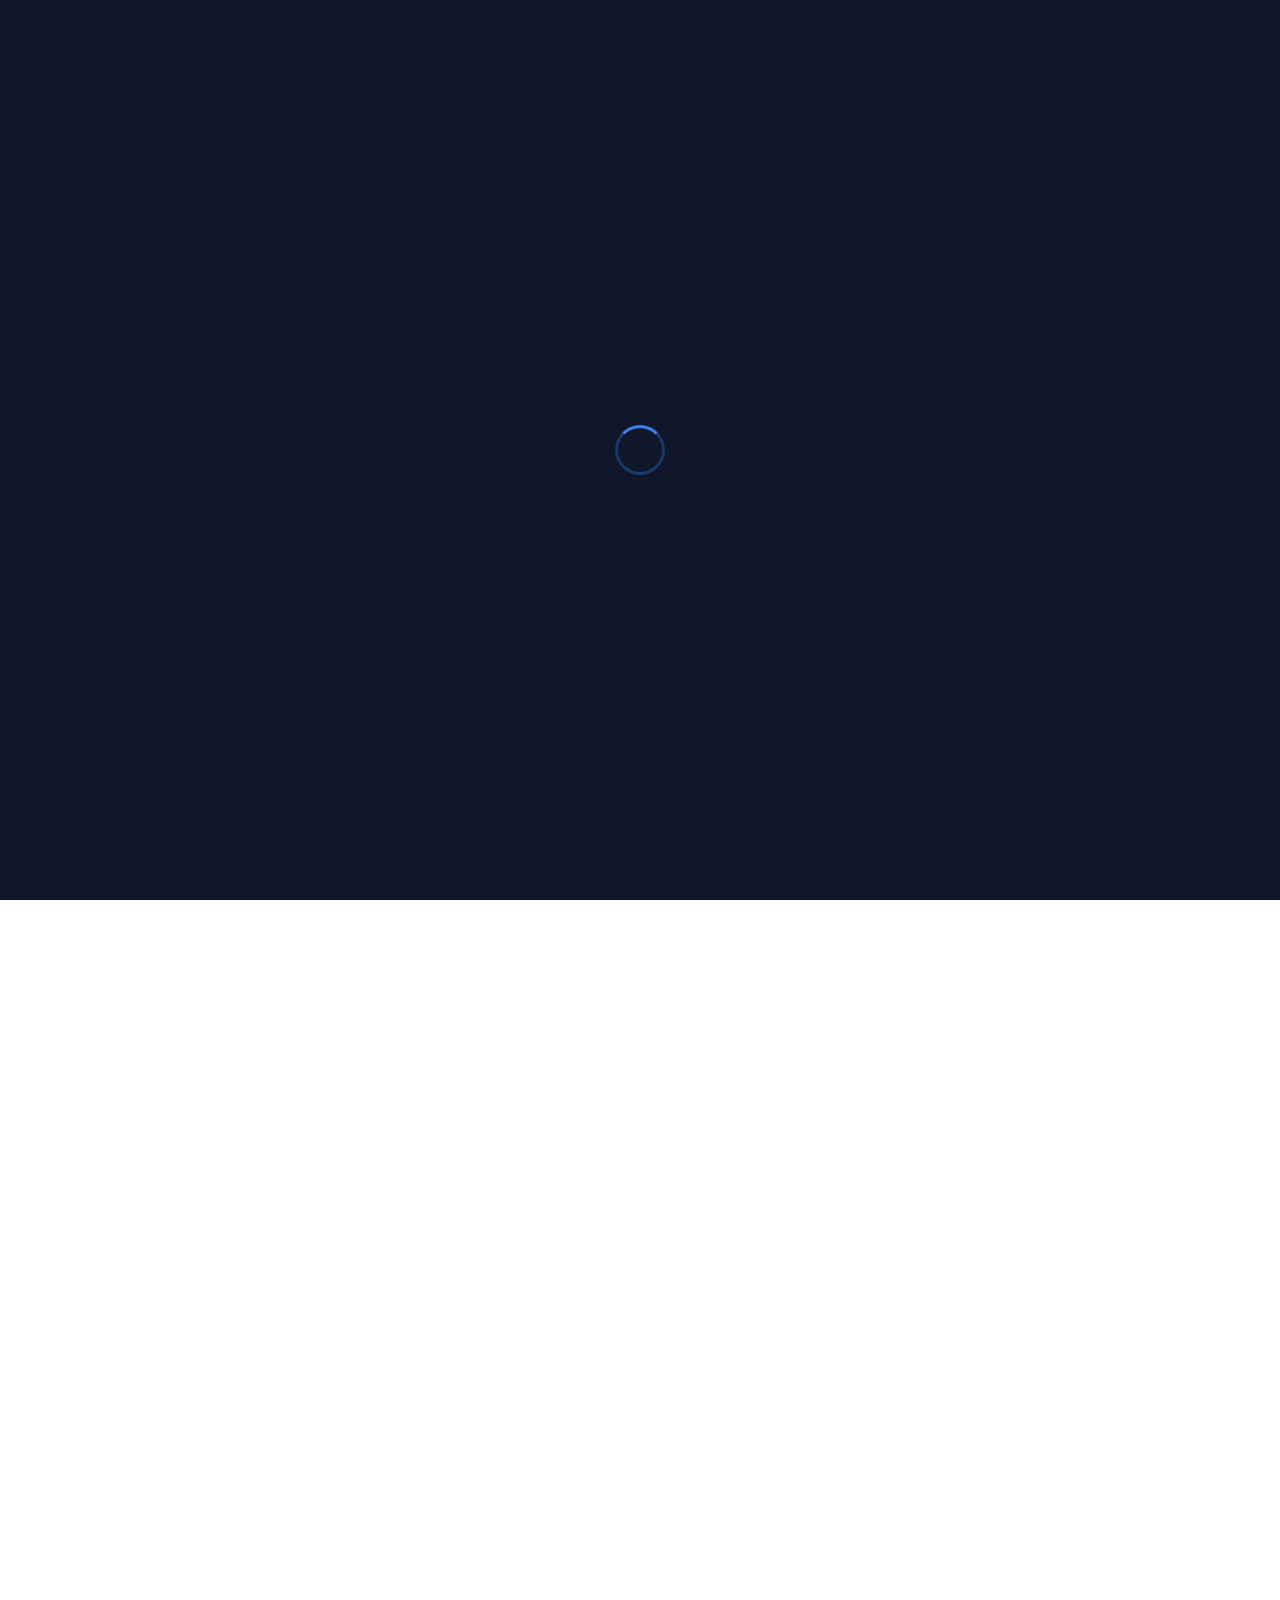
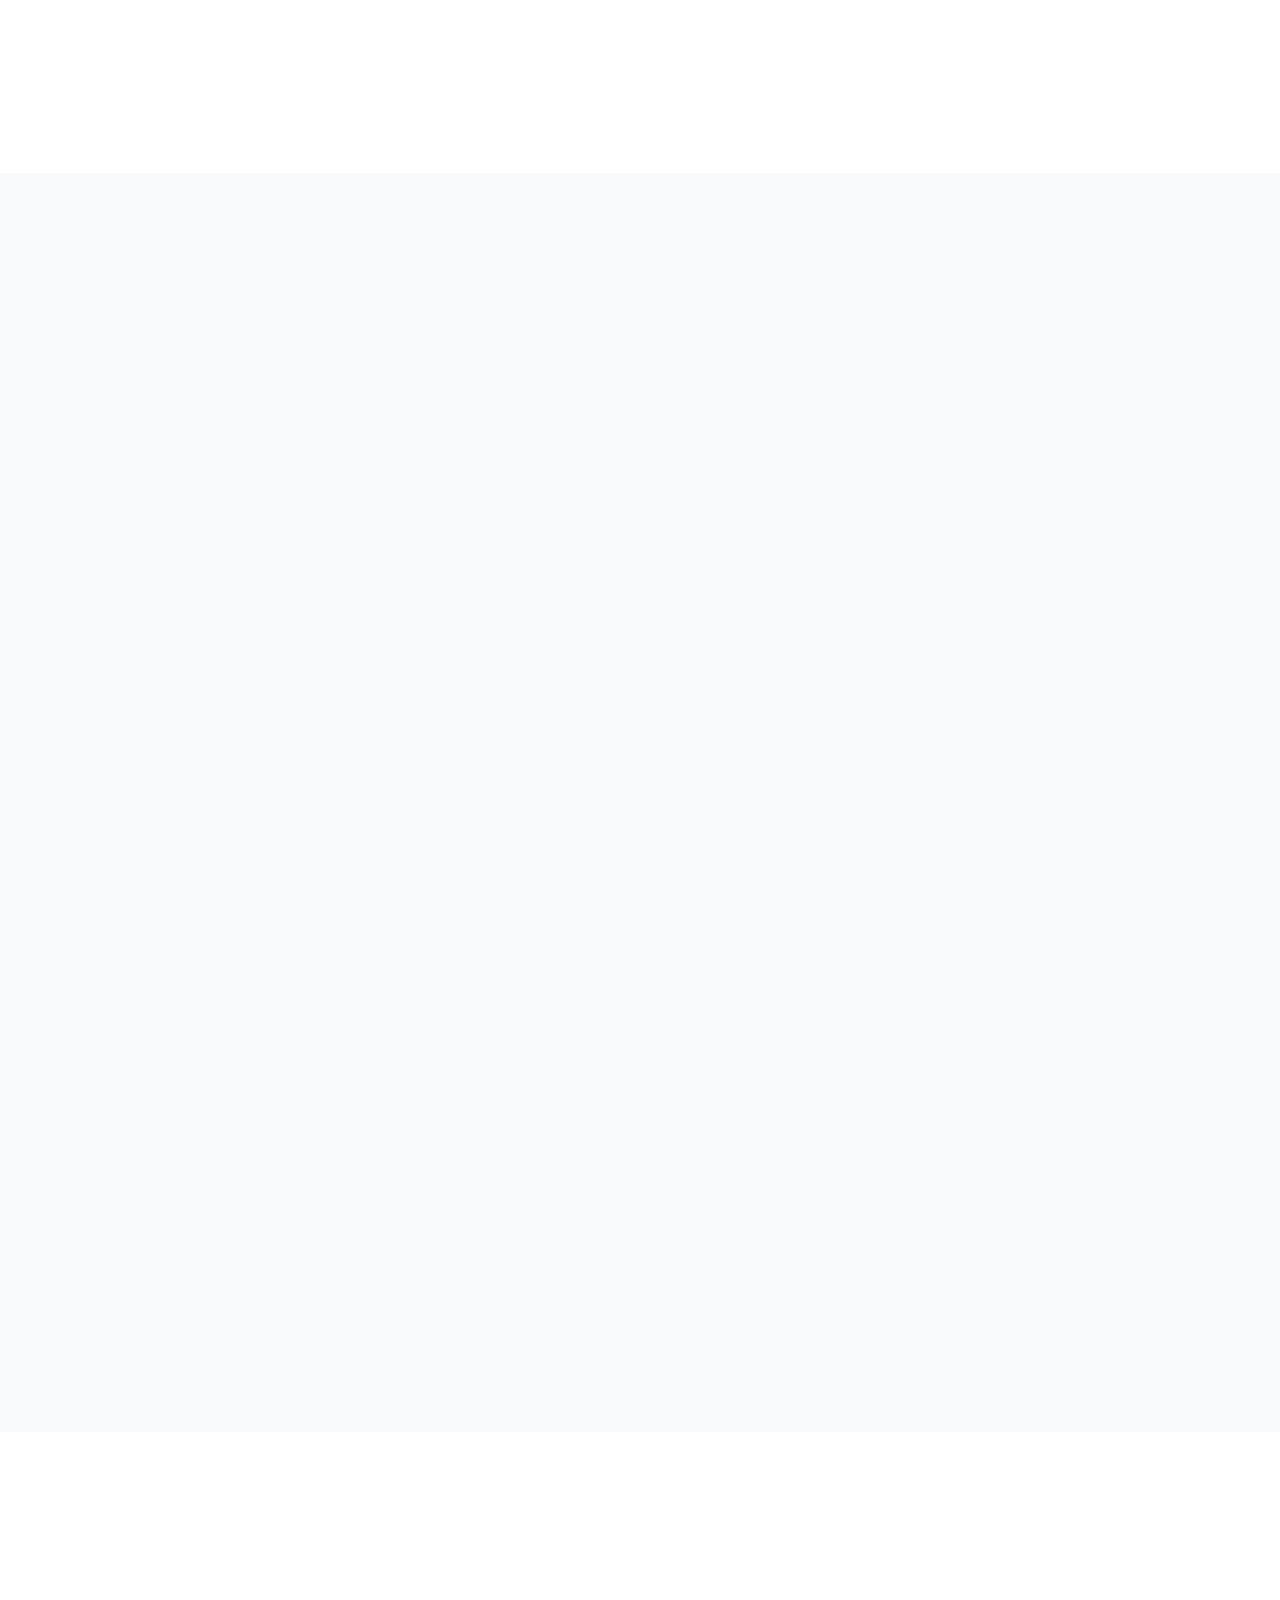
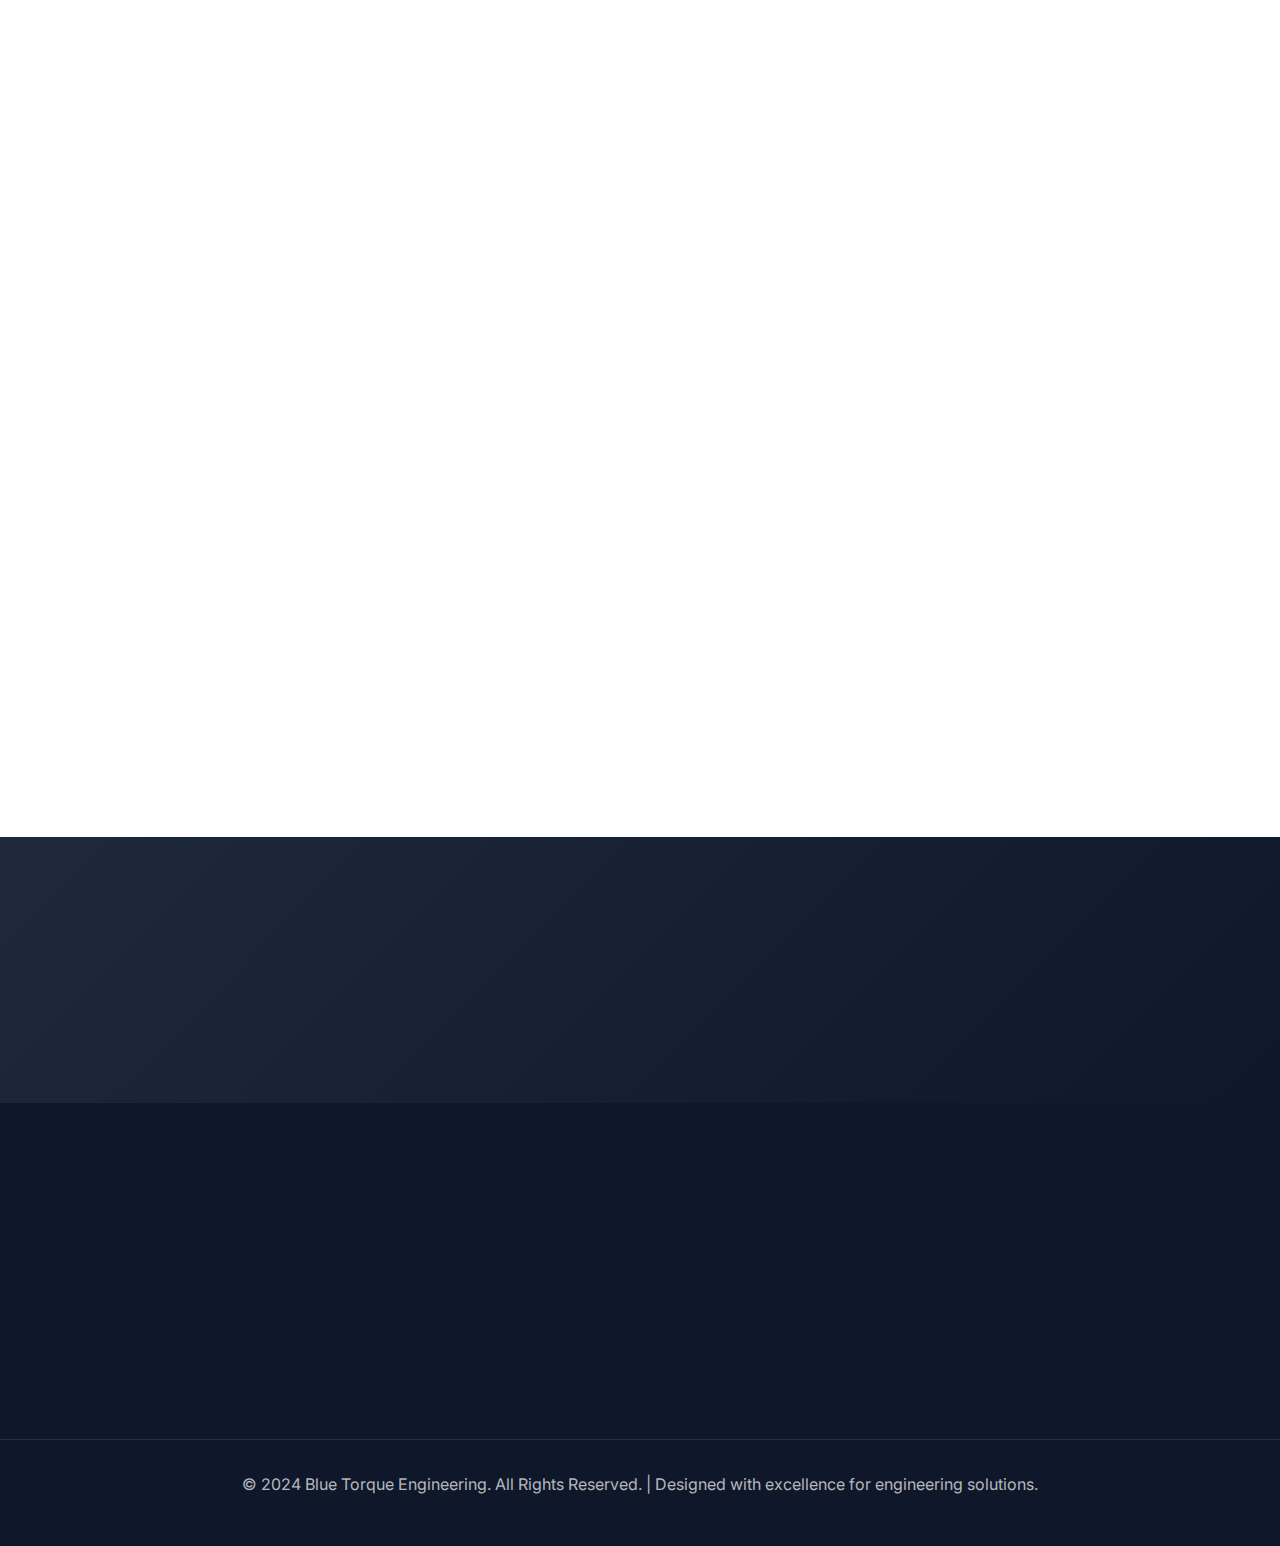
<file: test.html>
<!DOCTYPE html>
<html lang="en">
<head>
    <meta charset="UTF-8">
    <meta name="viewport" content="width=device-width, initial-scale=1.0">
    <title>Blue Torque - Engineering Solutions & Oil/Gas Services</title>
    <link href="https://cdn.jsdelivr.net/npm/bootstrap@5.3.0/dist/css/bootstrap.min.css" rel="stylesheet">
    <link rel="stylesheet" href="https://cdnjs.cloudflare.com/ajax/libs/font-awesome/6.4.0/css/all.min.css">
    <link href="https://fonts.googleapis.com/css2?family=Inter:wght@300;400;500;600;700&family=Space+Grotesk:wght@400;500;600;700&display=swap" rel="stylesheet">
    <link href="https://unpkg.com/aos@2.3.1/dist/aos.css" rel="stylesheet">
    <style>
        :root {
            --primary: #1e293b;
            --secondary: #3b82f6;
            --accent: #06b6d4;
            --warning: #f59e0b;
            --success: #10b981;
            --light: #f8fafc;
            --dark: #0f172a;
            --gray-50: #f8fafc;
            --gray-100: #f1f5f9;
            --gray-200: #e2e8f0;
            --gray-300: #cbd5e1;
            --gray-400: #94a3b8;
            --gray-500: #64748b;
            --gray-600: #475569;
            --gray-700: #334155;
            --gray-800: #1e293b;
            --gray-900: #0f172a;
        }
        
        * {
            margin: 0;
            padding: 0;
            box-sizing: border-box;
        }
        
        body {
            font-family: 'Inter', -apple-system, BlinkMacSystemFont, sans-serif;
            line-height: 1.6;
            color: var(--gray-700);
            scroll-behavior: smooth;
            overflow-x: hidden;
        }

        body.loaded {
            animation: fadeInBody 0.8s ease-out;
        }

        @keyframes fadeInBody {
            from { opacity: 0; }
            to { opacity: 1; }
        }
        
        h1, h2, h3, h4, h5, h6 {
            font-family: 'Space Grotesk', sans-serif;
            font-weight: 600;
            line-height: 1.2;
            color: var(--gray-900);
        }
        
        /* Enhanced Navigation with Hamburger */
        .navbar {
            padding: 1rem 0;
            transition: all 0.3s ease;
            backdrop-filter: blur(20px);
            background: rgba(15, 23, 42, 0.9);
            border-bottom: 1px solid rgba(255, 255, 255, 0.1);
            position: fixed;
            top: 0;
            width: 100%;
            z-index: 1000;
        }
        
        .navbar.scrolled {
            padding: 0.5rem 0;
            background: rgba(15, 23, 42, 0.95);
            box-shadow: 0 4px 20px rgba(0, 0, 0, 0.15);
        }
        
        .navbar-brand {
            font-family: 'Space Grotesk', sans-serif;
            font-size: 1.5rem;
            font-weight: 700;
            color: white !important;
            transition: transform 0.3s ease;
            text-decoration: none;
        }

        .navbar-brand:hover {
            transform: scale(1.05);
            color: white !important;
        }
        
        .navbar-brand .text-primary {
            color: var(--secondary) !important;
        }

        /* Modern Hamburger Menu */
        .navbar-toggler {
            border: none;
            padding: 0;
            width: 30px;
            height: 30px;
            position: relative;
            background: transparent;
        }

        .navbar-toggler:focus {
            box-shadow: none;
        }

        .hamburger {
            width: 25px;
            height: 3px;
            background: white;
            position: relative;
            transition: all 0.3s ease;
            margin: 0 auto;
        }

        .hamburger::before,
        .hamburger::after {
            content: '';
            position: absolute;
            width: 25px;
            height: 3px;
            background: white;
            transition: all 0.3s ease;
        }

        .hamburger::before {
            top: -8px;
        }

        .hamburger::after {
            top: 8px;
        }

        .navbar-toggler.collapsed .hamburger {
            background: white;
        }

        .navbar-toggler:not(.collapsed) .hamburger {
            background: transparent;
        }

        .navbar-toggler:not(.collapsed) .hamburger::before {
            transform: rotate(45deg);
            top: 0;
        }

        .navbar-toggler:not(.collapsed) .hamburger::after {
            transform: rotate(-45deg);
            top: 0;
        }

        /* Mobile Menu */
        .navbar-collapse {
            background: rgba(15, 23, 42, 0.98);
            backdrop-filter: blur(20px);
            border-radius: 1rem;
            margin-top: 1rem;
            padding: 1rem;
            border: 1px solid rgba(255, 255, 255, 0.1);
        }
        
        .navbar-nav .nav-link {
            color: rgba(255, 255, 255, 0.8);
            font-weight: 500;
            padding: 0.75rem 1rem;
            margin: 0.25rem 0;
            border-radius: 0.5rem;
            transition: all 0.3s ease;
            position: relative;
            display: flex;
            align-items: center;
        }
        
        .navbar-nav .nav-link:hover,
        .navbar-nav .nav-link.active {
            color: white;
            background: rgba(59, 130, 246, 0.15);
            transform: translateX(5px);
        }

        .navbar-nav .nav-link::after {
            content: '';
            position: absolute;
            left: 0;
            bottom: 0;
            width: 0;
            height: 2px;
            background: var(--secondary);
            transition: width 0.3s ease;
        }

        .navbar-nav .nav-link:hover::after,
        .navbar-nav .nav-link.active::after {
            width: 100%;
        }
        
        /* Modern Hero Section */
        .hero-section {
            min-height: 100vh;
            position: relative;
            display: flex;
            align-items: center;
            overflow: hidden;
            background: linear-gradient(135deg, #0f172a 0%, #1e293b 50%, #334155 100%);
        }

        .hero-background {
            position: absolute;
            top: 0;
            left: 0;
            width: 100%;
            height: 100%;
            z-index: 1;
        }

        .hero-particles {
            position: absolute;
            width: 100%;
            height: 100%;
            background: url('data:image/svg+xml,<svg xmlns="http://www.w3.org/2000/svg" viewBox="0 0 100 100"><circle cx="20" cy="20" r="1" fill="%2359a3f4" opacity="0.3"><animate attributeName="opacity" values="0.3;0.8;0.3" dur="2s" repeatCount="indefinite"/></circle><circle cx="80" cy="30" r="1.5" fill="%2306b6d4" opacity="0.4"><animate attributeName="opacity" values="0.4;0.9;0.4" dur="3s" repeatCount="indefinite"/></circle><circle cx="40" cy="70" r="1.2" fill="%2359a3f4" opacity="0.5"><animate attributeName="opacity" values="0.5;1;0.5" dur="2.5s" repeatCount="indefinite"/></circle><circle cx="90" cy="80" r="0.8" fill="%2306b6d4" opacity="0.3"><animate attributeName="opacity" values="0.3;0.7;0.3" dur="4s" repeatCount="indefinite"/></circle></svg>') repeat;
            animation: float 15s linear infinite;
        }

        @keyframes float {
            0% { transform: translate(0, 0) rotate(0deg); }
            100% { transform: translate(-100px, -100px) rotate(360deg); }
        }

        .hero-grid {
            position: absolute;
            top: 0;
            left: 0;
            width: 100%;
            height: 100%;
            background-image: 
                linear-gradient(rgba(59, 130, 246, 0.1) 1px, transparent 1px),
                linear-gradient(90deg, rgba(59, 130, 246, 0.1) 1px, transparent 1px);
            background-size: 50px 50px;
            animation: gridMove 20s linear infinite;
            opacity: 0.3;
        }

        @keyframes gridMove {
            0% { transform: translate(0, 0); }
            100% { transform: translate(50px, 50px); }
        }

        .hero-glow {
            position: absolute;
            top: 20%;
            right: 10%;
            width: 300px;
            height: 300px;
            background: radial-gradient(circle, rgba(59, 130, 246, 0.3) 0%, transparent 70%);
            border-radius: 50%;
            filter: blur(60px);
            animation: pulse 4s ease-in-out infinite;
        }

        .hero-glow-2 {
            position: absolute;
            bottom: 20%;
            left: 15%;
            width: 250px;
            height: 250px;
            background: radial-gradient(circle, rgba(6, 182, 212, 0.25) 0%, transparent 70%);
            border-radius: 50%;
            filter: blur(50px);
            animation: pulse 4s ease-in-out infinite 2s;
        }

        @keyframes pulse {
            0%, 100% { transform: scale(1); opacity: 0.3; }
            50% { transform: scale(1.1); opacity: 0.5; }
        }

        .hero-content {
            position: relative;
            z-index: 10;
            color: white;
        }

        .hero-badge {
            display: inline-flex;
            align-items: center;
            gap: 0.5rem;
            background: rgba(59, 130, 246, 0.1);
            border: 1px solid rgba(59, 130, 246, 0.2);
            padding: 0.5rem 1rem;
            border-radius: 2rem;
            font-size: 0.875rem;
            font-weight: 500;
            margin-bottom: 1.5rem;
            backdrop-filter: blur(10px);
            animation: slideInDown 1s ease-out 0.2s both;
        }

        .hero-badge i {
            color: var(--secondary);
        }
        
        .hero-title {
            font-size: clamp(2.5rem, 5vw, 4rem);
            font-weight: 700;
            margin-bottom: 1.5rem;
            background: linear-gradient(135deg, #ffffff 0%, #cbd5e1 50%, #94a3b8 100%);
            -webkit-background-clip: text;
            -webkit-text-fill-color: transparent;
            background-clip: text;
            animation: slideInUp 1s ease-out 0.4s both;
            line-height: 1.1;
        }

        .hero-subtitle {
            font-size: 1.25rem;
            margin-bottom: 2.5rem;
            color: rgba(255, 255, 255, 0.8);
            max-width: 600px;
            animation: slideInUp 1s ease-out 0.6s both;
            line-height: 1.6;
        }

        .hero-buttons {
            display: flex;
            gap: 1rem;
            flex-wrap: wrap;
            animation: fadeInScale 1s ease-out 0.8s both;
        }

        .hero-stats {
            position: absolute;
            bottom: 2rem;
            left: 0;
            right: 0;
            z-index: 10;
        }

        .hero-stat-item {
            text-align: center;
            color: white;
            padding: 1rem;
        }

        .hero-stat-number {
            font-size: 2rem;
            font-weight: 700;
            color: var(--secondary);
            display: block;
        }

        .hero-stat-label {
            font-size: 0.875rem;
            color: rgba(255, 255, 255, 0.7);
        }
        
        /* Enhanced Buttons */
        .btn-primary {
            background: linear-gradient(135deg, var(--secondary) 0%, var(--accent) 100%);
            border: none;
            padding: 0.875rem 2rem;
            font-weight: 600;
            border-radius: 0.75rem;
            transition: all 0.3s ease;
            position: relative;
            overflow: hidden;
            box-shadow: 0 4px 15px rgba(59, 130, 246, 0.3);
        }

        .btn-primary::before {
            content: '';
            position: absolute;
            top: 0;
            left: -100%;
            width: 100%;
            height: 100%;
            background: linear-gradient(90deg, transparent, rgba(255, 255, 255, 0.2), transparent);
            transition: left 0.5s;
        }

        .btn-primary:hover::before {
            left: 100%;
        }
        
        .btn-primary:hover {
            transform: translateY(-3px);
            box-shadow: 0 10px 25px rgba(59, 130, 246, 0.4);
        }
        
        .btn-outline-light {
            border: 2px solid rgba(255, 255, 255, 0.3);
            color: white;
            padding: 0.875rem 2rem;
            font-weight: 600;
            border-radius: 0.75rem;
            backdrop-filter: blur(10px);
            transition: all 0.3s ease;
            background: rgba(255, 255, 255, 0.05);
        }
        
        .btn-outline-light:hover {
            background: rgba(255, 255, 255, 0.15);
            border-color: rgba(255, 255, 255, 0.5);
            transform: translateY(-3px);
            color: white;
            box-shadow: 0 10px 25px rgba(255, 255, 255, 0.1);
        }

        /* Stats Section */
        .stats-section {
            background: var(--gray-50);
            padding: 4rem 0;
            border-bottom: 1px solid var(--gray-200);
        }
        
        .stat-item {
            text-align: center;
            padding: 2rem 1rem;
            transition: transform 0.3s ease;
        }

        .stat-item:hover {
            transform: translateY(-10px);
        }
        
        .stat-number {
            font-size: 2.5rem;
            font-weight: 700;
            color: var(--secondary);
            display: block;
            margin-bottom: 0.5rem;
        }
        
        .stat-label {
            color: var(--gray-600);
            font-weight: 500;
        }

        /* Enhanced Cards */
        .modern-card {
            background: white;
            border-radius: 1rem;
            padding: 2rem;
            box-shadow: 0 4px 6px -1px rgba(0, 0, 0, 0.1);
            transition: all 0.4s cubic-bezier(0.175, 0.885, 0.32, 1.275);
            border: 1px solid var(--gray-200);
            height: 100%;
            position: relative;
            overflow: hidden;
            transform: translateY(0);
        }
        
        .modern-card::before {
            content: '';
            position: absolute;
            top: 0;
            left: 0;
            right: 0;
            height: 4px;
            background: linear-gradient(90deg, var(--secondary), var(--accent));
            transform: scaleX(0);
            transition: transform 0.4s ease;
        }
        
        .modern-card:hover {
            transform: translateY(-12px) scale(1.02);
            box-shadow: 0 25px 50px -5px rgba(0, 0, 0, 0.15);
        }
        
        .modern-card:hover::before {
            transform: scaleX(1);
        }
        
        .card-icon {
            width: 4rem;
            height: 4rem;
            background: linear-gradient(135deg, var(--secondary), var(--accent));
            border-radius: 1rem;
            display: flex;
            align-items: center;
            justify-content: center;
            margin-bottom: 1.5rem;
            color: white;
            font-size: 1.5rem;
            transition: all 0.4s ease;
        }
        
        .modern-card:hover .card-icon {
            transform: scale(1.1) rotate(5deg);
        }
        
        /* Sections */
        .section {
            padding: 5rem 0;
        }
        
        .section-header {
            text-align: center;
            max-width: 600px;
            margin: 0 auto 4rem;
        }
        
        .section-subtitle {
            color: var(--secondary);
            font-weight: 600;
            text-transform: uppercase;
            letter-spacing: 0.1rem;
            font-size: 0.875rem;
            margin-bottom: 1rem;
        }
        
        .section-title {
            font-size: 2.5rem;
            margin-bottom: 1rem;
        }
        
        .section-description {
            color: var(--gray-600);
            font-size: 1.125rem;
        }

        /* CTA Section */
        .cta-section {
            background: linear-gradient(135deg, var(--primary) 0%, var(--dark) 100%);
            color: white;
            position: relative;
            overflow: hidden;
        }
        
        /* Footer */
        footer {
            background: var(--dark);
            color: white;
        }
        
        .footer-section {
            padding: 4rem 0 2rem;
        }
        
        .footer-brand {
            font-family: 'Space Grotesk', sans-serif;
            font-size: 1.5rem;
            font-weight: 700;
            margin-bottom: 1rem;
        }
        
        .footer-links h5 {
            color: white;
            margin-bottom: 1.5rem;
            font-weight: 600;
        }
        
        .footer-links ul {
            list-style: none;
            padding: 0;
        }
        
        .footer-links li {
            margin-bottom: 0.75rem;
        }
        
        .footer-links a {
            color: rgba(255, 255, 255, 0.7);
            text-decoration: none;
            transition: color 0.3s ease;
        }
        
        .footer-links a:hover {
            color: var(--secondary);
        }
        
        .social-links {
            display: flex;
            gap: 1rem;
            margin-top: 1.5rem;
        }
        
        .social-links a {
            width: 2.5rem;
            height: 2.5rem;
            background: rgba(255, 255, 255, 0.1);
            border-radius: 0.5rem;
            display: flex;
            align-items: center;
            justify-content: center;
            color: white;
            transition: all 0.3s ease;
        }
        
        .social-links a:hover {
            background: var(--secondary);
            transform: translateY(-2px);
        }
        
        .footer-bottom {
            border-top: 1px solid rgba(255, 255, 255, 0.1);
            padding: 2rem 0;
            text-align: center;
            color: rgba(255, 255, 255, 0.7);
        }

        /* Progress bar */
        .progress-bar-container {
            position: fixed;
            top: 0;
            left: 0;
            width: 100%;
            height: 3px;
            background: transparent;
            z-index: 1001;
        }
        
        .progress-bar {
            height: 100%;
            background: linear-gradient(90deg, var(--secondary), var(--accent));
            width: 0%;
            transition: width 0.1s ease;
        }
        
        /* Responsive Design */
        @media (max-width: 991.98px) {
            .navbar-collapse {
                position: absolute;
                top: 100%;
                left: 1rem;
                right: 1rem;
                width: calc(100% - 2rem);
            }

            .hero-title {
                font-size: 2.5rem;
            }

            .hero-subtitle {
                font-size: 1.125rem;
            }

            .hero-buttons {
                justify-content: center;
            }

            .hero-stats {
                position: static;
                margin-top: 3rem;
            }
        }

        @media (max-width: 768px) {
            .section {
                padding: 3rem 0;
            }
            
            .section-title {
                font-size: 2rem;
            }

            .hero-buttons {
                flex-direction: column;
                align-items: center;
            }

            .hero-buttons .btn {
                width: 100%;
                max-width: 300px;
            }

            .hero-glow,
            .hero-glow-2 {
                display: none;
            }
        }

        @media (max-width: 576px) {
            .navbar {
                padding: 0.75rem 0;
            }

            .hero-title {
                font-size: 2rem;
            }

            .hero-subtitle {
                font-size: 1rem;
            }

            .section-title {
                font-size: 1.75rem;
            }

            .modern-card {
                padding: 1.5rem;
            }

            .card-icon {
                width: 3rem;
                height: 3rem;
                font-size: 1.25rem;
            }

            .btn-primary,
            .btn-outline-light {
                padding: 0.75rem 1.5rem;
                font-size: 0.9rem;
            }
        }
        
        /* Animations */
        @keyframes slideInDown {
            from {
                opacity: 0;
                transform: translateY(-50px);
            }
            to {
                opacity: 1;
                transform: translateY(0);
            }
        }
        
        @keyframes slideInUp {
            from {
                opacity: 0;
                transform: translateY(50px);
            }
            to {
                opacity: 1;
                transform: translateY(0);
            }
        }
        
        @keyframes fadeInScale {
            from {
                opacity: 0;
                transform: scale(0.8);
            }
            to {
                opacity: 1;
                transform: scale(1);
            }
        }

        /* Loading Animation */
        .loading-overlay {
            position: fixed;
            top: 0;
            left: 0;
            width: 100%;
            height: 100%;
            background: var(--dark);
            z-index: 10000;
            display: flex;
            align-items: center;
            justify-content: center;
            transition: opacity 0.5s ease, visibility 0.5s ease;
        }

        .loading-overlay.hidden {
            opacity: 0;
            visibility: hidden;
        }

        .loader {
            width: 50px;
            height: 50px;
            border: 3px solid rgba(59, 130, 246, 0.3);
            border-top: 3px solid var(--secondary);
            border-radius: 50%;
            animation: spin 1s linear infinite;
        }

        @keyframes spin {
            0% { transform: rotate(0deg); }
            100% { transform: rotate(360deg); }
        }
    </style>
</head>
<body>
    <!-- Loading Overlay -->
    <div class="loading-overlay" id="loadingOverlay">
        <div class="loader"></div>
    </div>

    <!-- Progress Bar -->
    <div class="progress-bar-container">
        <div class="progress-bar" id="progressBar"></div>
    </div>

    <!-- Enhanced Navigation -->
    <nav class="navbar navbar-expand-lg">
        <div class="container">
            <a class="navbar-brand" href="#">
                <span class="text-primary">BLUE</span> TORQUE
            </a>
            <button class="navbar-toggler collapsed" type="button" data-bs-toggle="collapse" data-bs-target="#navbarNav" aria-controls="navbarNav" aria-expanded="false" aria-label="Toggle navigation">
                <div class="hamburger"></div>
            </button>
            <div class="collapse navbar-collapse" id="navbarNav">
                <ul class="navbar-nav ms-auto">
                    <li class="nav-item">
                        <a class="nav-link active" href="#home">Home</a>
                    </li>
                    <li class="nav-item">
                        <a class="nav-link" href="#about">About</a>
                    </li>
                    <li class="nav-item">
                        <a class="nav-link" href="#services">Services</a>
                    </li>
                    <li class="nav-item">
                        <a class="nav-link" href="#projects">Projects</a>
                    </li>
                    <li class="nav-item">
                        <a class="nav-link" href="#contact">Contact</a>
                    </li>
                </ul>
            </div>
        </div>
    </nav>

    <!-- Modern Hero Section -->
    <section id="home" class="hero-section">
        <div class="hero-background">
            <div class="hero-particles"></div>
            <div class="hero-grid"></div>
            <div class="hero-glow"></div>
            <div class="hero-glow-2"></div>
        </div>
        
        <div class="container">
            <div class="row">
                <div class="col-lg-8 mx-auto">
                    <div class="hero-content text-center">
                        <div class="hero-badge">
                            <i class="fas fa-star"></i>
                            <span>15+ Years of Engineering Excellence</span>
                        </div>
                        <h1 class="hero-title">Engineering Excellence for Modern Infrastructure</h1>
                        <p class="hero-subtitle">Delivering cutting-edge engineering solutions, construction services, and maintenance for industrial and energy sectors across Nigeria and beyond.</p>
                        <div class="hero-buttons">
                            <a href="#services" class="btn btn-primary">
                                <i class="fas fa-rocket me-2"></i>
                                Explore Services
                            </a>
                            <a href="#contact" class="btn btn-outline-light">
                                <i class="fas fa-phone me-2"></i>
                                Get In Touch
                            </a>
                        </div>
                    </div>
                </div>
            </div>
        </div>

        <!-- Hero Stats -->
        <div class="hero-stats d-none d-md-block">
            <div class="container">
                <div class="row">
                    <div class="col-3">
                        <div class="hero-stat-item">
                            <span class="hero-stat-number">200+</span>
                            <div class="hero-stat-label">Projects</div>
                        </div>
                    </div>
                    <div class="col-3">
                        <div class="hero-stat-item">
                            <span class="hero-stat-number">15+</span>
                            <div class="hero-stat-label">Years</div>
                        </div>
                    </div>
                    <div class="col-3">
                        <div class="hero-stat-item">
                            <span class="hero-stat-number">150+</span>
                            <div class="hero-stat-label">Engineers</div>
                        </div>
                    </div>
                    <div class="col-3">
                        <div class="hero-stat-item">
                            <span class="hero-stat-number">98%</span>
                            <div class="hero-stat-label">Satisfaction</div>
                        </div>
                    </div>
                </div>
            </div>
        </div>
    </section>

    <!-- Stats Section for Mobile -->
    <section class="stats-section d-block d-md-none">
        <div class="container">
            <div class="row">
                <div class="col-6 col-sm-3">
                    <div class="stat-item">
                        <span class="stat-number" data-target="200">0</span>
                        <div class="stat-label">Projects Completed</div>
                    </div>
                </div>
                <div class="col-6 col-sm-3">
                    <div class="stat-item">
                        <span class="stat-number" data-target="15">0</span>
                        <div class="stat-label">Years Experience</div>
                    </div>
                </div>
                <div class="col-6 col-sm-3">
                    <div class="stat-item">
                        <span class="stat-number" data-target="150">0</span>
                        <div class="stat-label">Skilled Engineers</div>
                    </div>
                </div>
                <div class="col-6 col-sm-3">
                    <div class="stat-item">
                        <span class="stat-number" data-target="98">0</span>
                        <div class="stat-label">Client Satisfaction %</div>
                    </div>
                </div>
            </div>
        </div>
    </section>

    <!-- About Section -->
    <section id="about" class="section">
        <div class="container">
            <div class="section-header" data-aos="fade-up" data-aos-duration="800">
                <div class="section-subtitle">About Blue Torque</div>
                <h2 class="section-title">Engineering Excellence Since 2009</h2>
                <p class="section-description">
                    With over 15 years of experience, we deliver excellence through innovation, precision, and an unwavering commitment to quality and safety.
                </p>
            </div>
            
            <div class="row align-items-center mb-5">
                <div class="col-lg-6 mb-4 mb-lg-0" data-aos="fade-right" data-aos-duration="800">
                    <div class="position-relative">
                        <img src="./assets/img/home3/home1.png" alt="Engineering Excellence" class="img-fluid rounded-3 shadow-lg">
                        <div class="position-absolute top-50 start-50 translate-middle">
                            <div class="bg-primary rounded-circle p-3 shadow-lg" style="width: 80px; height: 80px; display: flex; align-items: center; justify-content: center;">
                                <i class="fas fa-play text-white fs-4"></i>
                            </div>
                        </div>
                    </div>
                </div>
                <div class="col-lg-6" data-aos="fade-left" data-aos-duration="800" data-aos-delay="200">
                    <h3 class="mb-4">Building Tomorrow's Infrastructure Today</h3>
                    <p class="mb-4">Blue Torque Engineering has established itself as a leading provider of comprehensive engineering solutions across Nigeria and West Africa. Our commitment to excellence and innovation drives us to deliver projects that exceed expectations.</p>
                    <div class="row mb-4">
                        <div class="col-6">
                            <div class="d-flex align-items-center mb-3">
                                <i class="fas fa-check-circle text-success me-3"></i>
                                <span>ISO Certified Operations</span>
                            </div>
                            <div class="d-flex align-items-center">
                                <i class="fas fa-check-circle text-success me-3"></i>
                                <span>24/7 Support Services</span>
                            </div>
                        </div>
                        <div class="col-6">
                            <div class="d-flex align-items-center mb-3">
                                <i class="fas fa-check-circle text-success me-3"></i>
                                <span>Expert Engineering Team</span>
                            </div>
                            <div class="d-flex align-items-center">
                                <i class="fas fa-check-circle text-success me-3"></i>
                                <span>Cutting-edge Technology</span>
                            </div>
                        </div>
                    </div>
                    <a href="#services" class="btn btn-primary">Learn More About Our Services</a>
                </div>
            </div>
        </div>
    </section>

    <!-- Services Section -->
    <section id="services" class="section" style="background: var(--gray-50);">
        <div class="container">
            <div class="section-header" data-aos="fade-up" data-aos-duration="800">
                <div class="section-subtitle">Our Services</div>
                <h2 class="section-title">Comprehensive Engineering Solutions</h2>
                <p class="section-description">
                    Blue Torque delivers end-to-end engineering services across multiple industries, focusing on quality, safety, and innovation.
                </p>
            </div>
            
            <div class="row g-4">
                <div class="col-lg-4 col-md-6" data-aos="fade-up" data-aos-duration="800">
                    <div class="modern-card">
                        <div class="card-icon">
                            <i class="fas fa-cogs"></i>
                        </div>
                        <h4>Engineering & Construction</h4>
                        <p>Design, fabrication, and construction services for industrial facilities, infrastructure projects, and energy installations with precision and quality.</p>
                        <a href="#" class="btn btn-primary btn-sm mt-3">Learn More</a>
                    </div>
                </div>
                
                <div class="col-lg-4 col-md-6" data-aos="fade-up" data-aos-duration="800" data-aos-delay="100">
                    <div class="modern-card">
                        <div class="card-icon">
                            <i class="fas fa-tools"></i>
                        </div>
                        <h4>Repairs & Maintenance</h4>
                        <p>Preventive and corrective maintenance services for industrial equipment, machinery, and facility infrastructure to ensure optimal performance.</p>
                        <a href="#" class="btn btn-primary btn-sm mt-3">Learn More</a>
                    </div>
                </div>
                
                <div class="col-lg-4 col-md-6" data-aos="fade-up" data-aos-duration="800" data-aos-delay="200">
                    <div class="modern-card">
                        <div class="card-icon">
                            <i class="fas fa-oil-well"></i>
                        </div>
                        <h4>Oil & Gas Services</h4>
                        <p>Specialized services for upstream, midstream and downstream operations including pipeline maintenance, facility upgrades, and safety systems.</p>
                        <a href="#" class="btn btn-primary btn-sm mt-3">Learn More</a>
                    </div>
                </div>

                <div class="col-lg-4 col-md-6" data-aos="fade-up" data-aos-duration="800" data-aos-delay="300">
                    <div class="modern-card">
                        <div class="card-icon">
                            <i class="fas fa-industry"></i>
                        </div>
                        <h4>Steel Fabrication</h4>
                        <p>Custom steel fabrication services including structural steel, pressure vessels, tanks, and specialized industrial equipment manufacturing.</p>
                        <a href="#" class="btn btn-primary btn-sm mt-3">Learn More</a>
                    </div>
                </div>

                <div class="col-lg-4 col-md-6" data-aos="fade-up" data-aos-duration="800" data-aos-delay="400">
                    <div class="modern-card">
                        <div class="card-icon">
                            <i class="fas fa-project-diagram"></i>
                        </div>
                        <h4>Project Management</h4>
                        <p>Complete project management services from concept to completion, ensuring projects are delivered on time, within budget, and to specification.</p>
                        <a href="#" class="btn btn-primary btn-sm mt-3">Learn More</a>
                    </div>
                </div>

                <div class="col-lg-4 col-md-6" data-aos="fade-up" data-aos-duration="800" data-aos-delay="500">
                    <div class="modern-card">
                        <div class="card-icon">
                            <i class="fas fa-graduation-cap"></i>
                        </div>
                        <h4>Technical Training</h4>
                        <p>Professional development and technical training programs for engineering teams, safety certification, and skills enhancement initiatives.</p>
                        <a href="#" class="btn btn-primary btn-sm mt-3">Learn More</a>
                    </div>
                </div>
            </div>
        </div>
    </section>

    <!-- Projects Section -->
    <section id="projects" class="section">
        <div class="container">
            <div class="section-header" data-aos="fade-up" data-aos-duration="800">
                <div class="section-subtitle">Our Projects</div>
                <h2 class="section-title">Engineering Excellence in Action</h2>
                <p class="section-description">
                    Explore our portfolio of successful engineering projects across various industries and sectors.
                </p>
            </div>

            <div class="row g-4">
                <div class="col-lg-6 col-md-6" data-aos="fade-up" data-aos-duration="800">
                    <div class="position-relative overflow-hidden rounded-3">
                        <img src="./assets/img/home3/home3.png" alt="Industrial Facility" class="img-fluid w-100" style="height: 300px; object-fit: cover;">
                        <div class="position-absolute top-0 start-0 w-100 h-100 d-flex align-items-end" style="background: linear-gradient(transparent, rgba(0,0,0,0.7));">
                            <div class="p-4 text-white">
                                <h4>Industrial Facility Construction</h4>
                                <p class="mb-0">Complete design and construction of state-of-the-art manufacturing facility</p>
                            </div>
                        </div>
                    </div>
                </div>

                <div class="col-lg-6 col-md-6" data-aos="fade-up" data-aos-duration="800" data-aos-delay="100">
                    <div class="position-relative overflow-hidden rounded-3">
                        <img src="./assets/img/home3/repairs.png" alt="Pipeline Maintenance" class="img-fluid w-100" style="height: 300px; object-fit: cover;">
                        <div class="position-absolute top-0 start-0 w-100 h-100 d-flex align-items-end" style="background: linear-gradient(transparent, rgba(0,0,0,0.7));">
                            <div class="p-4 text-white">
                                <h4>Pipeline Maintenance</h4>
                                <p class="mb-0">Comprehensive pipeline inspection, repair, and upgrade services</p>
                            </div>
                        </div>
                    </div>
                </div>

                <div class="col-lg-4 col-md-6" data-aos="fade-up" data-aos-duration="800" data-aos-delay="200">
                    <div class="position-relative overflow-hidden rounded-3">
                        <img src="./assets/img/home3/steel.png" alt="Steel Fabrication" class="img-fluid w-100" style="height: 250px; object-fit: cover;">
                        <div class="position-absolute top-0 start-0 w-100 h-100 d-flex align-items-end" style="background: linear-gradient(transparent, rgba(0,0,0,0.7));">
                            <div class="p-3 text-white">
                                <h5>Steel Fabrication</h5>
                                <p class="mb-0 small">Precision fabrication services</p>
                            </div>
                        </div>
                    </div>
                </div>

                <div class="col-lg-8 col-md-6" data-aos="fade-up" data-aos-duration="800" data-aos-delay="300">
                    <div class="position-relative overflow-hidden rounded-3">
                        <img src="./assets/img/home3/oil and gas.png" alt="Equipment Installation" class="img-fluid w-100" style="height: 250px; object-fit: cover;">
                        <div class="position-absolute top-0 start-0 w-100 h-100 d-flex align-items-end" style="background: linear-gradient(transparent, rgba(0,0,0,0.7));">
                            <div class="p-3 text-white">
                                <h5>Equipment Installation</h5>
                                <p class="mb-0">Professional installation and commissioning of industrial equipment</p>
                            </div>
                        </div>
                    </div>
                </div>
            </div>
        </div>
    </section>

    <!-- CTA Section -->
    <section class="cta-section section">
        <div class="container">
            <div class="row align-items-center">
                <div class="col-lg-8 mb-4 mb-lg-0" data-aos="fade-right" data-aos-duration="800">
                    <h2 class="mb-3 text-white">Ready to Discuss Your Engineering Project?</h2>
                    <p class="mb-0 opacity-75">Contact our experienced engineering team today for a comprehensive consultation on how we can help bring your next project to successful completion.</p>
                </div>
                <div class="col-lg-4 text-lg-end text-center" data-aos="fade-left" data-aos-duration="800">
                    <a href="#contact" class="btn btn-outline-light me-3 mb-2 mb-lg-0">Get Quote</a>
                    <a href="tel:+2348034567890" class="btn btn-primary">Call Now</a>
                </div>
            </div>
        </div>
    </section>

    <!-- Footer -->
    <footer id="contact">
        <div class="footer-section">
            <div class="container">
                <div class="row">
                    <div class="col-lg-4 mb-4 mb-lg-0" data-aos="fade-up" data-aos-duration="800">
                        <div class="footer-brand">
                            <span class="text-primary">BLUE</span> TORQUE
                        </div>
                        <p class="mb-4">Providing innovative engineering solutions and technical services with a focus on quality, safety, and sustainability across Nigeria and West Africa.</p>
                        <div class="social-links">
                            <a href="#" aria-label="Facebook"><i class="fab fa-facebook-f"></i></a>
                            <a href="#" aria-label="Twitter"><i class="fab fa-twitter"></i></a>
                            <a href="#" aria-label="LinkedIn"><i class="fab fa-linkedin-in"></i></a>
                            <a href="#" aria-label="Instagram"><i class="fab fa-instagram"></i></a>
                        </div>
                    </div>
                    
                    <div class="col-lg-2 col-md-4 mb-4 mb-md-0" data-aos="fade-up" data-aos-duration="800" data-aos-delay="100">
                        <div class="footer-links">
                            <h5>Quick Links</h5>
                            <ul>
                                <li><a href="#home">Home</a></li>
                                <li><a href="#about">About</a></li>
                                <li><a href="#services">Services</a></li>
                                <li><a href="#projects">Projects</a></li>
                                <li><a href="#contact">Contact</a></li>
                            </ul>
                        </div>
                    </div>
                    
                    <div class="col-lg-3 col-md-4 mb-4 mb-md-0" data-aos="fade-up" data-aos-duration="800" data-aos-delay="200">
                        <div class="footer-links">
                            <h5>Our Services</h5>
                            <ul>
                                <li><a href="#">Engineering & Construction</a></li>
                                <li><a href="#">Repairs & Maintenance</a></li>
                                <li><a href="#">Oil & Gas Services</a></li>
                                <li><a href="#">Steel Fabrication</a></li>
                                <li><a href="#">Technical Training</a></li>
                            </ul>
                        </div>
                    </div>
                    
                    <div class="col-lg-3 col-md-4" data-aos="fade-up" data-aos-duration="800" data-aos-delay="300">
                        <div class="footer-links">
                            <h5>Contact Info</h5>
                            <ul>
                                <li class="d-flex align-items-start mb-2">
                                    <i class="fas fa-map-marker-alt me-2 text-primary mt-1"></i>
                                    <span>12 Industrial Avenue, Ikeja, Lagos</span>
                                </li>
                                <li class="d-flex align-items-center mb-2">
                                    <i class="fas fa-phone me-2 text-primary"></i>
                                    <a href="tel:+2348034567890">+234 803 456 7890</a>
                                </li>
                                <li class="d-flex align-items-center mb-2">
                                    <i class="fas fa-envelope me-2 text-primary"></i>
                                    <a href="mailto:info@bluetorque.com">info@bluetorque.com</a>
                                </li>
                                <li class="d-flex align-items-center">
                                    <i class="fas fa-clock me-2 text-primary"></i>
                                    <span>Mon - Fri: 8AM - 5PM</span>
                                </li>
                            </ul>
                        </div>
                    </div>
                </div>
            </div>
        </div>
        
        <div class="footer-bottom">
            <div class="container">
                <p>&copy; 2024 Blue Torque Engineering. All Rights Reserved. | Designed with excellence for engineering solutions.</p>
            </div>
        </div>
    </footer>

    <script src="https://cdn.jsdelivr.net/npm/bootstrap@5.3.0/dist/js/bootstrap.bundle.min.js"></script>
    <script src="https://unpkg.com/aos@2.3.1/dist/aos.js"></script>
    <script>
        // Loading Animation
        window.addEventListener('load', function() {
            const loadingOverlay = document.getElementById('loadingOverlay');
            setTimeout(() => {
                loadingOverlay.classList.add('hidden');
                document.body.classList.add('loaded');
            }, 1500);
        });

        // Initialize AOS
        AOS.init({
            duration: 800,
            easing: 'ease-in-out-cubic',
            once: true,
            offset: 100,
        });

        // Enhanced Counter animation
        function animateCounter(element) {
            const target = parseInt(element.getAttribute('data-target'));
            const duration = 2000;
            const increment = target / (duration / 16);
            let current = 0;
            
            const timer = setInterval(() => {
                current += increment;
                if (current >= target) {
                    element.textContent = target + (target === 98 ? '%' : '+');
                    clearInterval(timer);
                } else {
                    element.textContent = Math.floor(current) + (target === 98 ? '%' : '+');
                }
            }, 16);
        }

        // Intersection Observer for counters
        const counterObserver = new IntersectionObserver((entries) => {
            entries.forEach(entry => {
                if (entry.isIntersecting) {
                    const counters = entry.target.querySelectorAll('.stat-number');
                    counters.forEach(counter => {
                        if (counter.textContent === '0') {
                            animateCounter(counter);
                        }
                    });
                    counterObserver.unobserve(entry.target);
                }
            });
        }, { threshold: 0.3 });

        // Observe stats sections
        document.querySelectorAll('.stats-section').forEach(section => {
            counterObserver.observe(section);
        });

        // Enhanced Navbar scroll effect
        let lastScrollTop = 0;
        window.addEventListener('scroll', function() {
            const scrollTop = window.pageYOffset || document.documentElement.scrollTop;
            const navbar = document.querySelector('.navbar');
            
            // Add scrolled class
            if (scrollTop > 50) {
                navbar.classList.add('scrolled');
            } else {
                navbar.classList.remove('scrolled');
            }

            // Hide/show navbar on scroll
            if (scrollTop > lastScrollTop && scrollTop > 200) {
                navbar.style.transform = 'translateY(-100%)';
            } else {
                navbar.style.transform = 'translateY(0)';
            }
            lastScrollTop = scrollTop;
            
            // Progress bar
            const winScroll = document.body.scrollTop || document.documentElement.scrollTop;
            const height = document.documentElement.scrollHeight - document.documentElement.clientHeight;
            const scrolled = (winScroll / height) * 100;
            document.getElementById('progressBar').style.width = scrolled + '%';
        });

        // Smooth scrolling for anchor links
        document.querySelectorAll('a[href^="#"]').forEach(anchor => {
            anchor.addEventListener('click', function (e) {
                e.preventDefault();
                const target = document.querySelector(this.getAttribute('href'));
                if (target) {
                    const offsetTop = target.offsetTop - 80;
                    window.scrollTo({
                        top: offsetTop,
                        behavior: 'smooth'
                    });
                }
            });
        });

        // Active navigation highlighting
        window.addEventListener('scroll', function() {
            const sections = document.querySelectorAll('section[id]');
            const navLinks = document.querySelectorAll('.nav-link');
            
            let current = '';
            sections.forEach(section => {
                const sectionTop = section.offsetTop - 100;
                const sectionHeight = section.clientHeight;
                if (scrollY >= sectionTop && scrollY < sectionTop + sectionHeight) {
                    current = section.getAttribute('id');
                }
            });

            navLinks.forEach(link => {
                link.classList.remove('active');
                if (link.getAttribute('href') === '#' + current) {
                    link.classList.add('active');
                }
            });
        });

        // Mobile menu close on link click
        document.querySelectorAll('.nav-link').forEach(link => {
            link.addEventListener('click', () => {
                const navbarCollapse = document.querySelector('.navbar-collapse');
                const bsCollapse = new bootstrap.Collapse(navbarCollapse, {
                    toggle: false
                });
                bsCollapse.hide();
            });
        });

        // Enhanced button interactions
        document.querySelectorAll('.btn').forEach(button => {
            button.addEventListener('click', function(e) {
                // Create ripple effect
                const ripple = document.createElement('span');
                const rect = this.getBoundingClientRect();
                const size = Math.max(rect.width, rect.height);
                const x = e.clientX - rect.left - size / 2;
                const y = e.clientY - rect.top - size / 2;
                
                ripple.style.cssText = `
                    position: absolute;
                    width: ${size}px;
                    height: ${size}px;
                    left: ${x}px;
                    top: ${y}px;
                    background: rgba(255, 255, 255, 0.4);
                    border-radius: 50%;
                    transform: scale(0);
                    animation: ripple 0.6s linear;
                    pointer-events: none;
                `;
                
                this.style.position = 'relative';
                this.style.overflow = 'hidden';
                this.appendChild(ripple);
                
                setTimeout(() => ripple.remove(), 600);
            });
        });

        // Add CSS animation for ripple effect
        const style = document.createElement('style');
        style.textContent = `
            @keyframes ripple {
                to {
                    transform: scale(4);
                    opacity: 0;
                }
            }
        `;
        document.head.appendChild(style);

        console.log('Blue Torque Engineering - Modern Responsive Website Loaded');
    </script>
</body>
</html>
</file>
